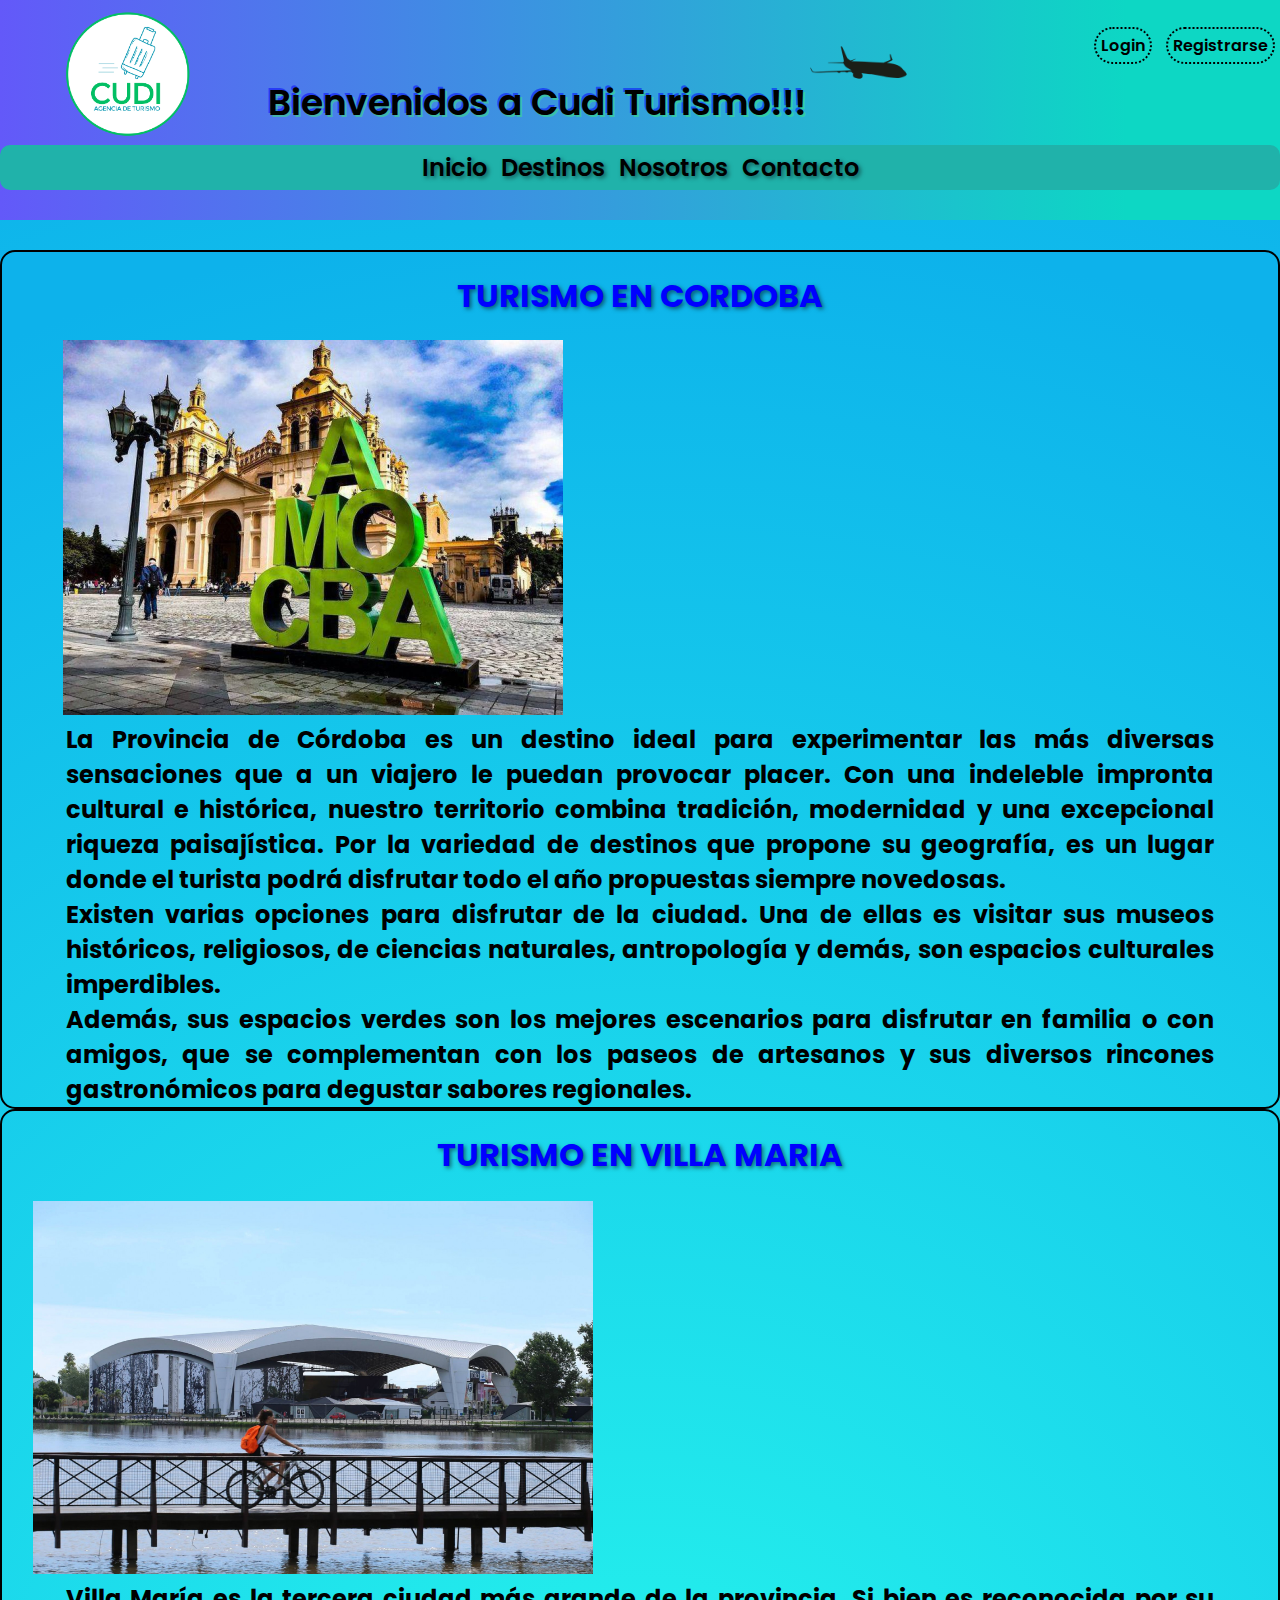
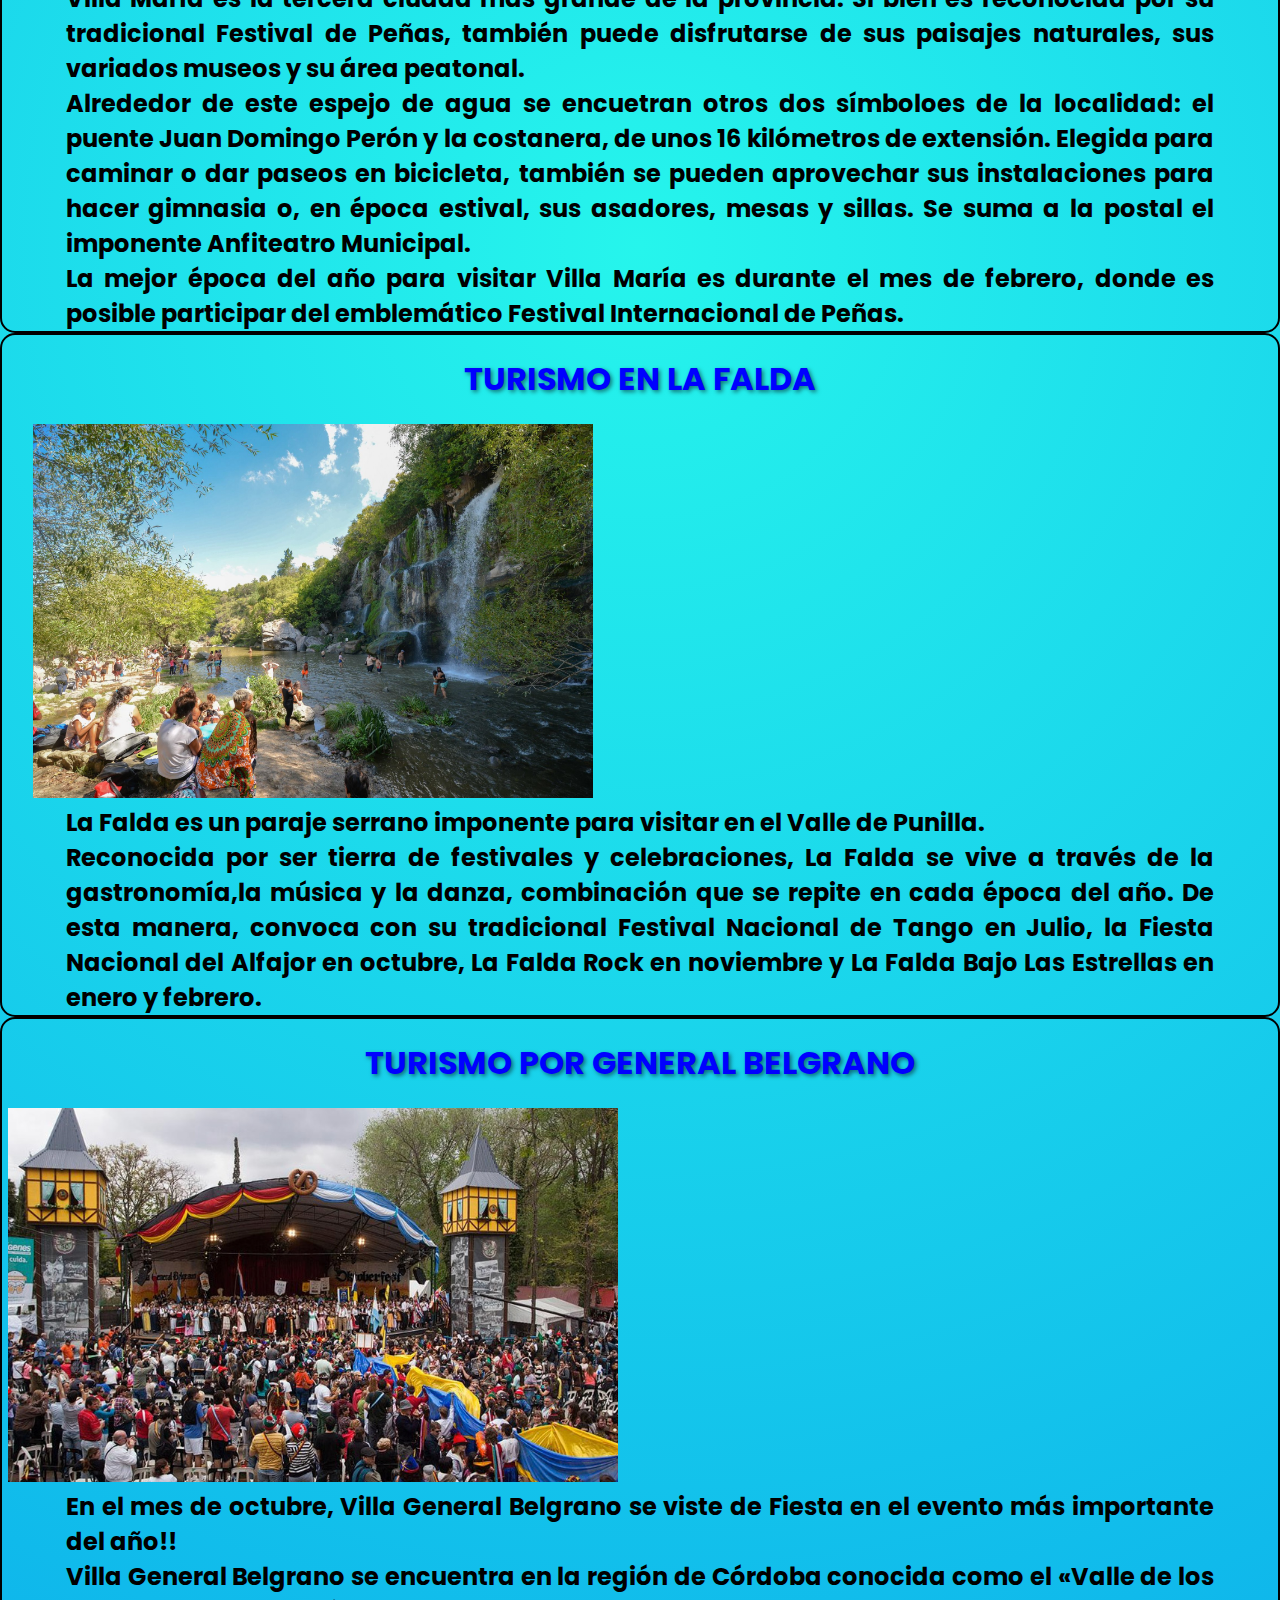
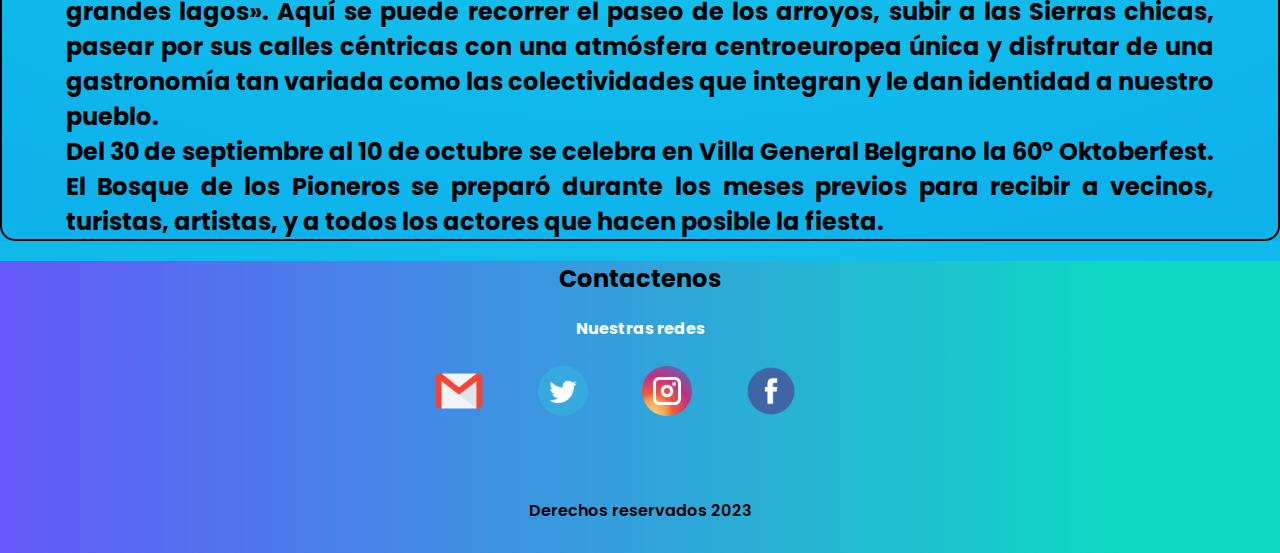
<file: turismo2.github.io-5/index.html>
<!DOCTYPE html>
<html lang="es">

<head>
    <meta charset="UTF-8">
    <meta name="viewport" content="width=device-width">
    <title>Cudi Turismo - Inicio</title>
    <link rel="preconnect" href="https://fonts.googleapis.com">
    <link rel="preconnect" href="https://fonts.gstatic.com" crossorigin>
    <link
        href="https://fonts.googleapis.com/css2?family=Great+Vibes&family=Pacifico&family=Poppins:wght@300&family=Roboto:wght@100&display=swap"
        rel="stylesheet">
    <link rel="stylesheet" href="asset/css/styles.css">
    <link rel="icon" href="asset/media/logo.ico">
</head>

<body>
    <header>

        <!--logo de la compania-->
        <div class="navegacion">
            <spamex class="avion">Bienvenidos a Cudi Turismo!!!<img src="asset/media/avion.png" alt="" width="10%">
            </spamex>
            <a href="index.html"><img class="logo" src="asset/media/CudiLogo.png" alt="Logo" width="10%"
                    title="Inicio"></a>
            <nav class="nav_pos2">
                <ul class="login_registro">
                    <li><a href="login.html">Login</a></li>
                    <li><a href="registro.html">Registrarse</a></li>
                </ul>
            </nav>
            <nav class="nav_pos">
                <ul class="navegacion_p">
                    <li><a href="index.html">Inicio</a></li>
                    <li><a href="destinos.html">Destinos</a></li>
                    <li><a href="nosotros.html">Nosotros</a></li>
                    <li><a href="contacto.html">Contacto</a></li>
                </ul>
            </nav>
            <!--<h1 class="animated-text">¡ BIENVENIDOS A "CUDI TURISMO" ! </h1>-->
        </div>
    </header>
    <div class="conteiner">
        <main>

            <section>
                <article class="articulo1">



                    <h2><a href="turismocordoba.html">TURISMO EN CORDOBA</a></h2>




                    <img class="imagenArticulos"
                        src="asset/media/nota-1638939-turismo-genero-casi-millones-pesos-cordoba-983378.jpg"
                        alt="Amo Codoba" width="500">
                    <iframe width="600" height="375" src="https://www.youtube.com/embed/1KCZd6zW8po"
                        title="Córdoba está cada día mejor" frameborder="0"
                        allow="accelerometer; autoplay; clipboard-write; encrypted-media; gyroscope; picture-in-picture; web-share"
                        allowfullscreen></iframe>
                    <div class="articulo1div">
                        <p class="parrafo">La Provincia de Córdoba es un destino ideal para experimentar las más
                            diversas
                            sensaciones que a un
                            viajero le puedan provocar placer. Con una indeleble impronta cultural e histórica, nuestro
                            territorio combina tradición, modernidad y una excepcional riqueza paisajística. Por la
                            variedad
                            de
                            destinos que propone su geografía, es un lugar donde el turista podrá disfrutar todo el año
                            propuestas siempre novedosas. <br>
                            Existen varias opciones para disfrutar de la ciudad. Una de ellas es visitar sus museos
                            históricos,
                            religiosos, de ciencias naturales, antropología y demás, son espacios culturales
                            imperdibles.
                            <br>
                            Además, sus espacios verdes son los mejores escenarios para disfrutar en familia o con
                            amigos,
                            que
                            se complementan con los paseos de artesanos y sus diversos rincones gastronómicos para
                            degustar
                            sabores regionales.
                        </p>
                    </div>
                </article>
                <article class="articulo1">




                    <h2><a href="turismovillamaria.html">TURISMO EN VILLA MARIA</a></h2>



                    <img class="imagenArticulos" src="asset/media/anfiteatro.jpg" alt="Villa María" width="560">
                    <iframe width="600" height="375" src="https://www.youtube.com/embed/REXUNLrV5cc"
                        title="Festival Villa Maria 2022 - Anfiteatro Villa Maria" frameborder="0"
                        allow="accelerometer; autoplay; clipboard-write; encrypted-media; gyroscope; picture-in-picture; web-share"
                        allowfullscreen></iframe>
                    <div class="articulo1div">
                        <p class="parrafo">Villa María es la tercera ciudad más grande de la provincia. Si bien es
                            reconocida por su
                            tradicional
                            Festival de Peñas, también puede disfrutarse de sus paisajes naturales, sus variados museos
                            y su
                            área peatonal. <br>
                            Alrededor de este espejo de agua se encuetran otros dos símboloes de la localidad: el puente
                            Juan
                            Domingo Perón y la costanera, de unos 16 kilómetros de extensión. Elegida para caminar o dar
                            paseos
                            en bicicleta, también se pueden aprovechar sus instalaciones para hacer gimnasia o, en época
                            estival, sus asadores, mesas y sillas. Se suma a la postal el imponente Anfiteatro
                            Municipal.
                            <br>
                            La mejor época del año para visitar Villa María es durante el mes de febrero, donde es
                            posible
                            participar del emblemático Festival Internacional de Peñas.
                        </p>
                    </div>
                </article>
                <article class="articulo1">




                    <h2><a href="turismolafalda.html">TURISMO EN LA FALDA</a></h2>



                    <img class="imagenArticulos" src="asset/media/lafalda1.jpg" alt="La Falda" width="560">
                    <iframe width="600" height="375" src="https://www.youtube.com/embed/YQ-rQ0a-rfY"
                        title="Turismo La Falda - Nuestra Noche!" frameborder="0"
                        allow="accelerometer; autoplay; clipboard-write; encrypted-media; gyroscope; picture-in-picture; web-share"
                        allowfullscreen></iframe>
                    <div class="articulo1div">
                        <p class="parrafo">La Falda es un paraje serrano imponente para visitar en el Valle de Punilla.
                            <br>
                            Reconocida por ser tierra de festivales y celebraciones, La Falda se vive a través de la
                            gastronomía,la música y la danza, combinación que se repite en cada época del año. De esta
                            manera,
                            convoca con
                            su tradicional Festival Nacional de Tango en Julio, la Fiesta Nacional del Alfajor en
                            octubre,
                            La
                            Falda Rock en noviembre y La Falda Bajo Las Estrellas en enero y febrero. <br>

                        </p>
                    </div>
                </article>
                <article class="articulo1">



                    <h2><a href="turismogralbelgrano.html">TURISMO POR GENERAL BELGRANO</a></h2>




                    <img class="imagenArticulos" src="asset/media/oktoberfest-fiesta-cerveza-6-.jpg"
                        alt="VILLA GRAL BELGRANO" width="610">
                    <iframe width="600" height="375" src="https://www.youtube.com/embed/4W2JJ0r-vk8"
                        title="¡Oktoberfest 60 años! Villa General Belgrano 2023" frameborder="0"
                        allow="accelerometer; autoplay; clipboard-write; encrypted-media; gyroscope; picture-in-picture; web-share"
                        allowfullscreen></iframe>
                    <div class="articulo1div">
                        <p class="parrafo">En el mes de octubre, Villa General Belgrano se viste de Fiesta en el evento
                            más importante del año!!
                            <BR>
                            Villa General Belgrano se encuentra en la región de Córdoba conocida como el «Valle de los
                            grandes
                            lagos». Aquí se puede recorrer el paseo de los arroyos, subir a las Sierras chicas, pasear
                            por
                            sus
                            calles céntricas con una atmósfera centroeuropea única y disfrutar de una gastronomía tan
                            variada
                            como las colectividades que integran y le dan identidad a nuestro pueblo. <br>

                            Del 30 de septiembre al 10 de octubre se celebra en Villa General Belgrano la 60°
                            Oktoberfest.
                            El
                            Bosque de los Pioneros
                            se preparó durante los meses previos para recibir a vecinos, turistas, artistas, y a todos
                            los
                            actores que hacen posible
                            la fiesta. <BR>
                        </p>
                    </div>
                </article>

            </section>



        </main>

    </div>
    <!-- <h4><a href="index.html">VOLVER AL INICIO</a></h4>-->

    <footer>


        <h2>Contactenos</h2>
        <h4> Nuestras redes</h4>
        <div class="container__redes">


            <br>
            <div class="container__redes-link">
                <a href="mailto:cudi.turismo@gmail.com"><img src="asset/media/gmail.ico" alt="" width="50px"></a>
            </div>
            <div class="container__redes-link">
                <a href="https://twitter.com/" target="_blank"><img src="asset/media/twitter.ico" alt=""
                        width="50px"></a>
            </div>
            <div class="container__redes-link">
                <a href="https://www.instagram.com/" target="_blank"><img src="asset/media/instagram.ico" alt=""
                        width="50px"></a>
            </div>
            <siv class="container__redes-link">
                <a href="https://www.facebook.com/" target="_blank"><img src="asset/media/facebook.ico" alt=""
                        width="50px"></a>
        </div>
        <br>
        <p class="derechos">Derechos reservados 2023</p>



    </footer>

</body>

</html>
</file>
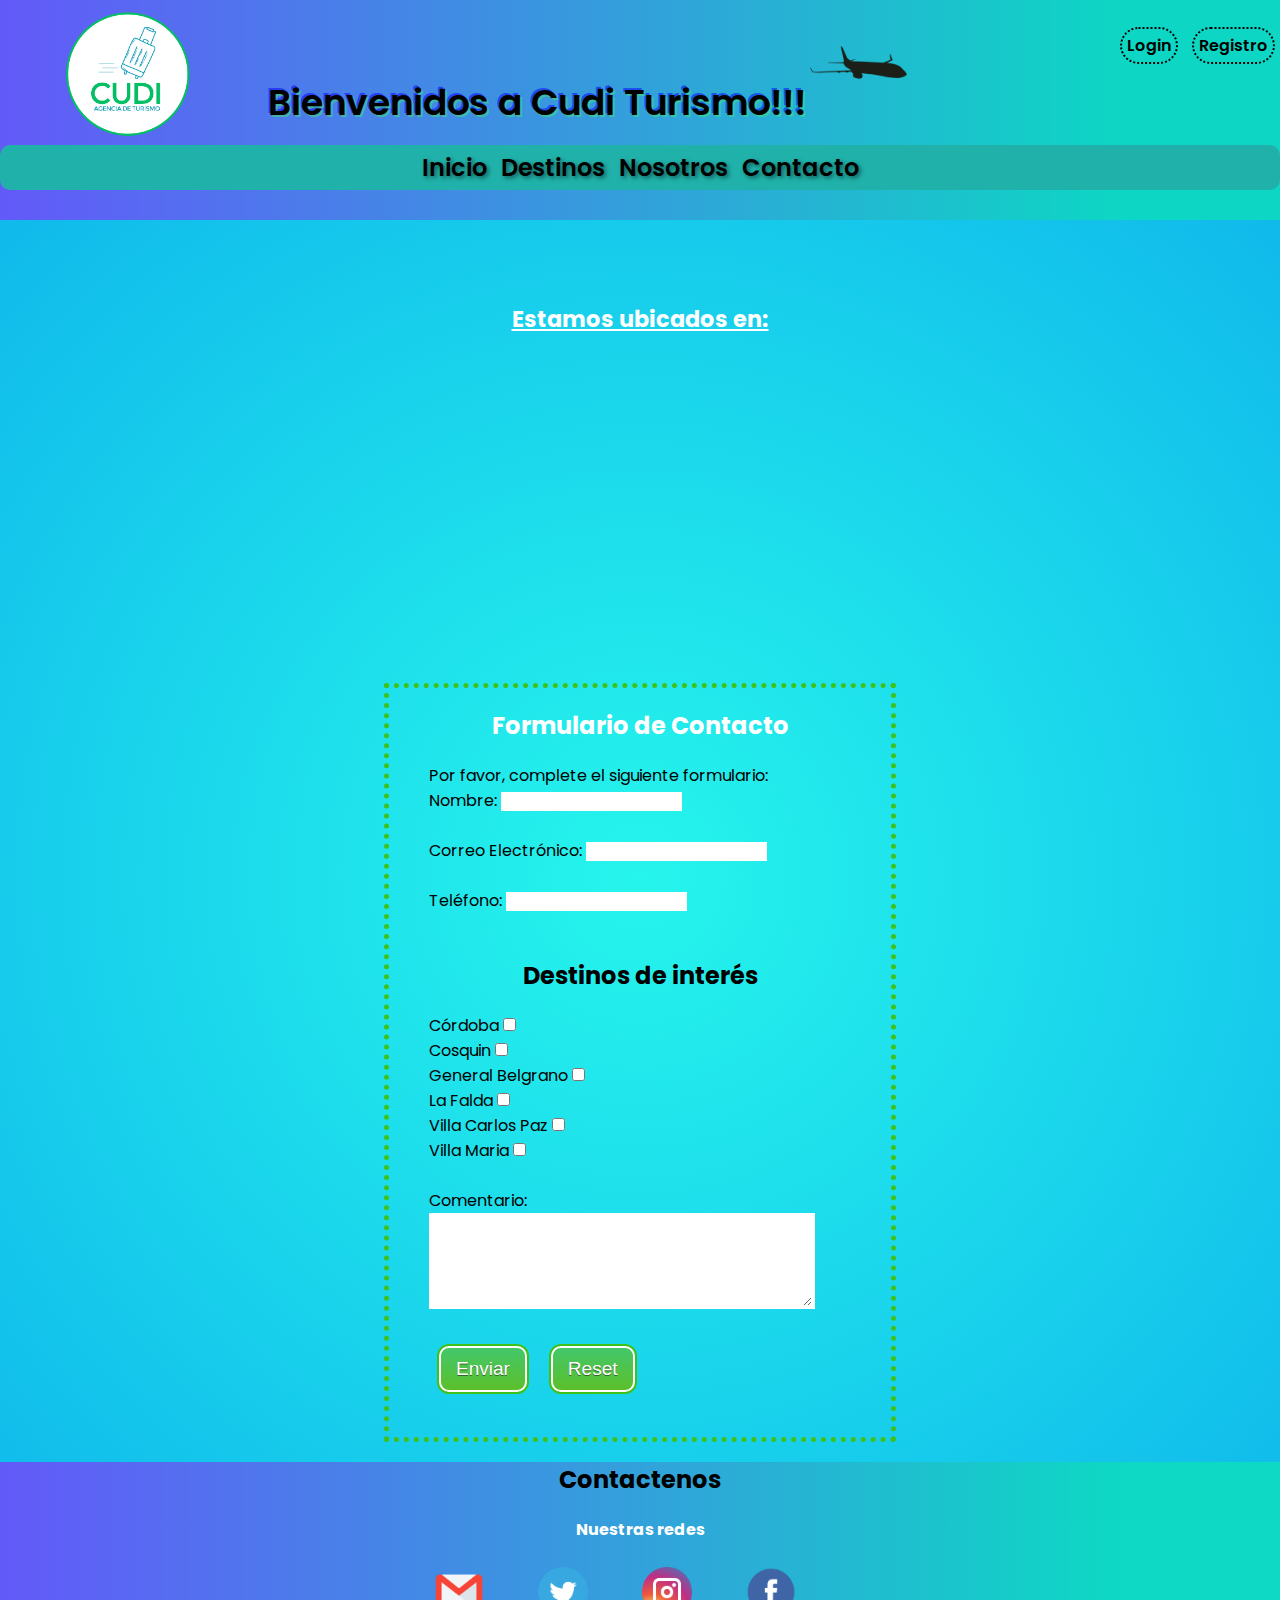
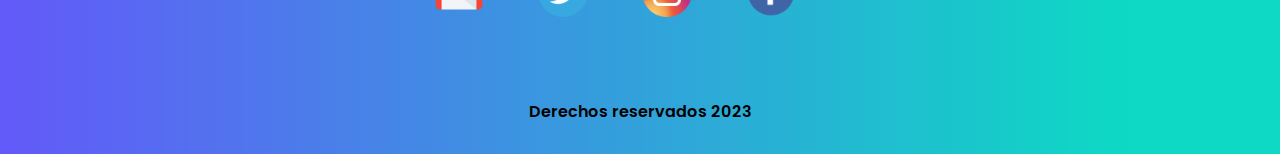
<file: turismo2.github.io-5/contacto.html>
<!DOCTYPE html>
<html lang="es">

<head>
    <meta charset="UTF-8">
    <meta name="viewport" content="width=device-width">
    <title>Cudi Turismo - Inicio</title>
    <link rel="preconnect" href="https://fonts.googleapis.com">
    <link rel="preconnect" href="https://fonts.gstatic.com" crossorigin>
    <link
        href="https://fonts.googleapis.com/css2?family=Great+Vibes&family=Pacifico&family=Poppins:wght@300&family=Roboto:wght@100&display=swap"
        rel="stylesheet">
    <link rel="stylesheet" href="asset/css/styles.css">

    <link rel="icon" href="asset/media/logo.ico">
</head>

<body>
    <header>
        <div class="navegacion"> <!--Logo de la compania-->
            <spam class="avion">Bienvenidos a Cudi Turismo!!!<img src="asset/media/avion.png" alt="" width="10%">
            </spam>
            <a href="index.html"><img class="logo" src="asset/media//CudiLogo.png" alt="Logo" width="10%"
                    title="Inicio"></a>

            <nav class="nav_pos2">
                <ul class="login_registro">
                    <li><a href="login.html">Login</a></li>
                    <li><a href="registro.html">Registro</a></li>
                </ul>
            </nav>

            <nav class="nav_pos">
                <ul class="navegacion_p">
                    <li><a href="index.html">Inicio</a></li>
                    <li><a href="destinos.html">Destinos</a></li>
                    <li><a href="nosotros.html">Nosotros</a></li>
                    <li><a href="contacto.html">Contacto</a></li>
                </ul>
            </nav> <!-- FIN NAV-->
        </div>
    </header>
    <hr>

    <section class="seccion_gps">
        <h2 class="encabezado_h2">Estamos ubicados en:</h2>
        <iframe
            src="https://www.google.com/maps/embed?pb=!1m18!1m12!1m3!1d3276.5597409030147!2d-58.63124772302765!3d-34.79185706746065!2m3!1f0!2f0!3f0!3m2!1i1024!2i768!4f13.1!3m3!1m2!1s0x95bcc5925425fb9b%3A0xb6680e29203b8739!2sCUDI.%20Centro%20Universitario%20de%20la%20Innovaci%C3%B3n.%20Gonz%C3%A1lez%20Cat%C3%A1n!5e0!3m2!1sen!2sar!4v1694493117551!5m2!1sen!2sar"
            width="400" height="300" style="border:0;" allowfullscreen="" loading="lazy"
            referrerpolicy="no-referrer-when-downgrade"></iframe>
    </section>

    <section class="seccion_form"> <!-- Formulario -->
        <h1 class="titulo_h1">Formulario de Contacto</h1>
        <div class="form_contacto">
            <form action="" method="">
                <legend>
                    <p>Por favor, complete el siguiente formulario:</p>
                </legend>

                <label for="nombre">Nombre: </label>
                <input type="text" name="nombre" required> <br><br>

                <label for="email">Correo Electrónico:</label>
                <input type="email" name="email" required><br><br>

                <label for="tel">Teléfono:</label>
                <input type="number" name="tel" required><br><br>

                <h2 class="titulo_h2">Destinos de interés</h2>

                <label for="destino1">Córdoba</label>
                <input type="checkbox" value="Córdoba"> <br>

                <label for="destino2">Cosquin</label>
                <input type="checkbox" value="Cosquin"> <br>

                <label for="destino3">General Belgrano</label>
                <input type="checkbox" value="GeneralBelgrano"> <br>

                <label for="destino4">La Falda</label>
                <input type="checkbox" value="LaFalda"> <br>

                <label for="destino5">Villa Carlos Paz</label>
                <input type="checkbox" value="VillaCarlosPaz"> <br>

                <label for="destino6">Villa Maria</label>
                <input type="checkbox" value="VillaMaria"> <br> <br>

                <label for="comentario">Comentario:</label><br>
                <textarea name="comentario"  rows="6"></textarea><br><br>

                <input type="submit" value="Enviar" class="buttton_form">
                <input type="reset" value="Reset" class="buttton_form">
            </form>
        </div>

    </section>

    <!-- Inicio de footter, copiar en todas las paginas-->

    <footer>

        <h2>Contactenos</h2>
        <h4> Nuestras redes</h4>

        <div class="container__redes">
            <br>
            <div class="container__redes-link">
                <a href="mailto:cudi.turismo@gmail.com"><img src="asset/media/gmail.ico" alt="" width="50px"></a>
            </div>
            <div class="container__redes-link">
                <a href="https://twitter.com/" target="_blank"><img src="asset/media/twitter.ico" alt=""
                        width="50px"></a>
            </div>
            <div class="container__redes-link">
                <a href="https://www.instagram.com/" target="_blank"><img src="asset/media/instagram.ico" alt=""
                        width="50px"></a>
            </div>
            <siv class="container__redes-link">
                <a href="https://www.facebook.com/" target="_blank"><img src="asset/media/facebook.ico" alt=""
                        width="50px"></a>
        </div>
        <br>
        <p class="derechos">Derechos reservados 2023</p>

    </footer>
</body>

</html>
</file>
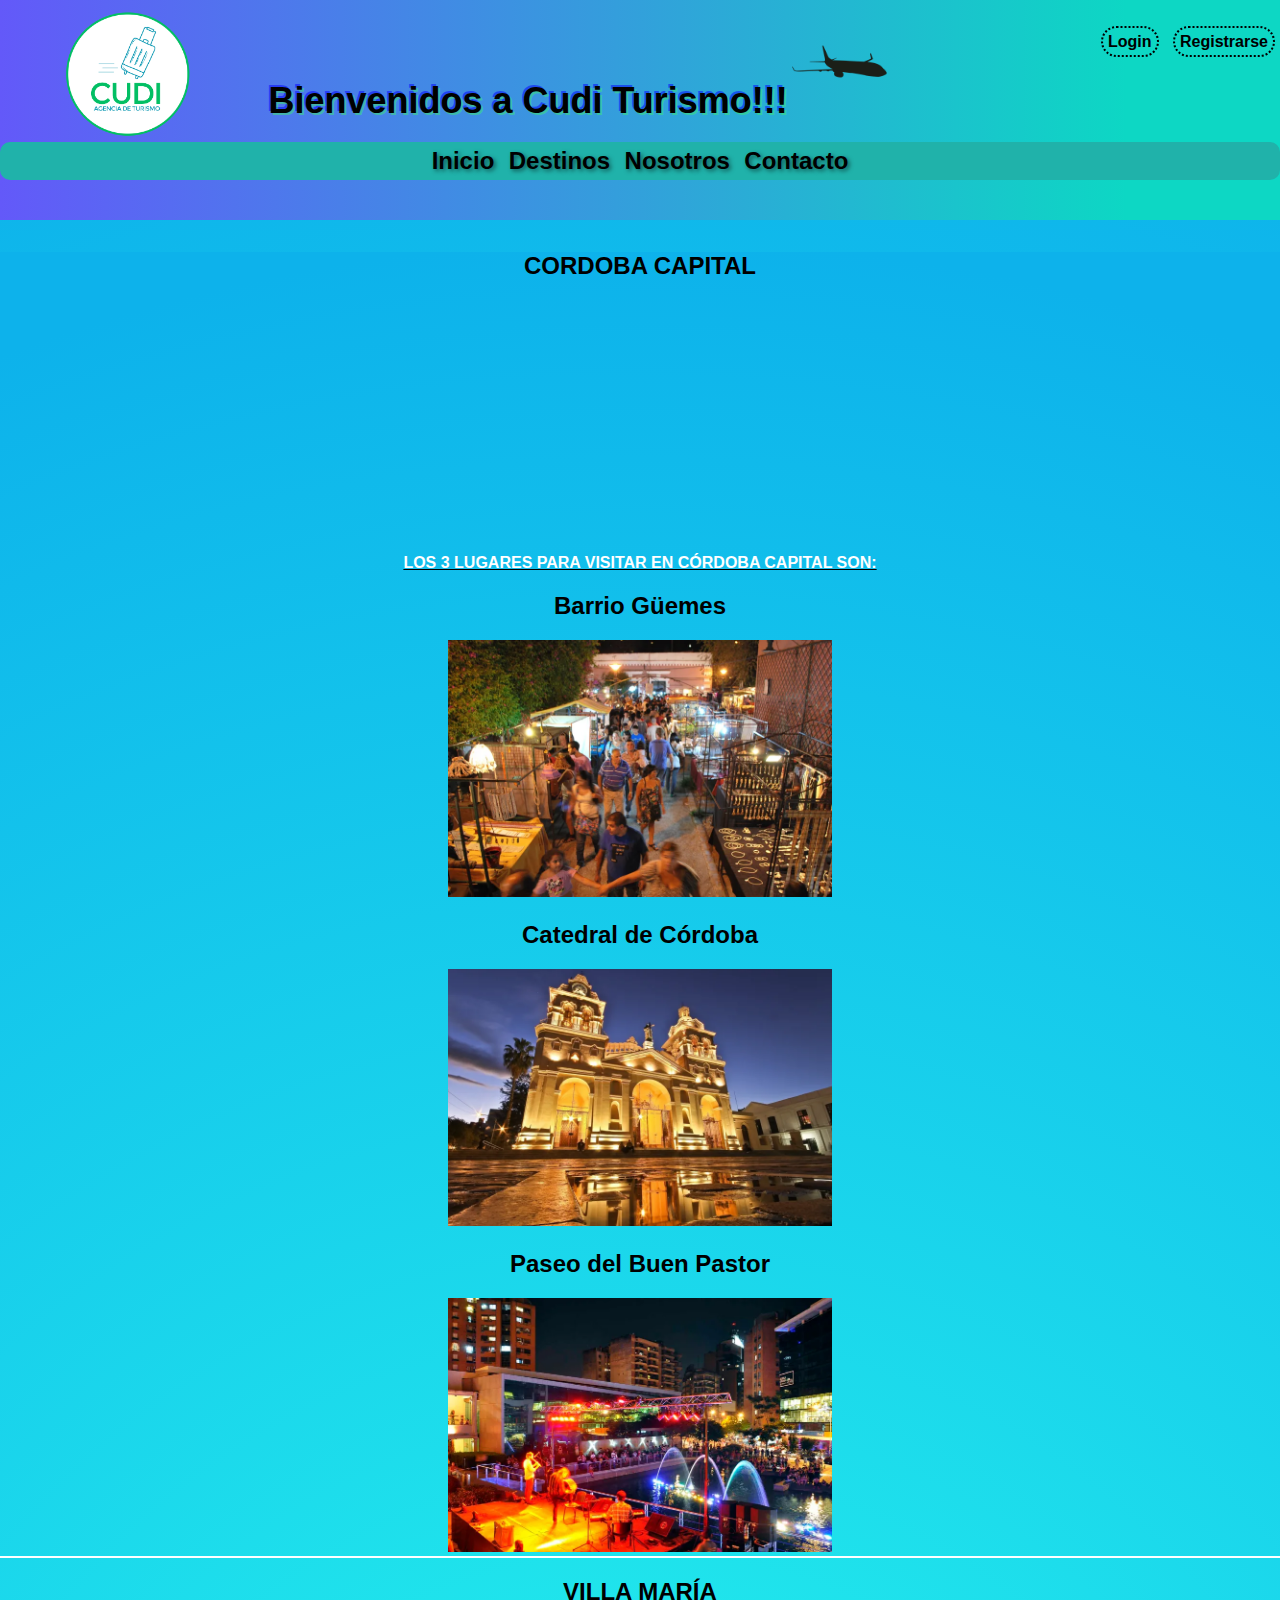
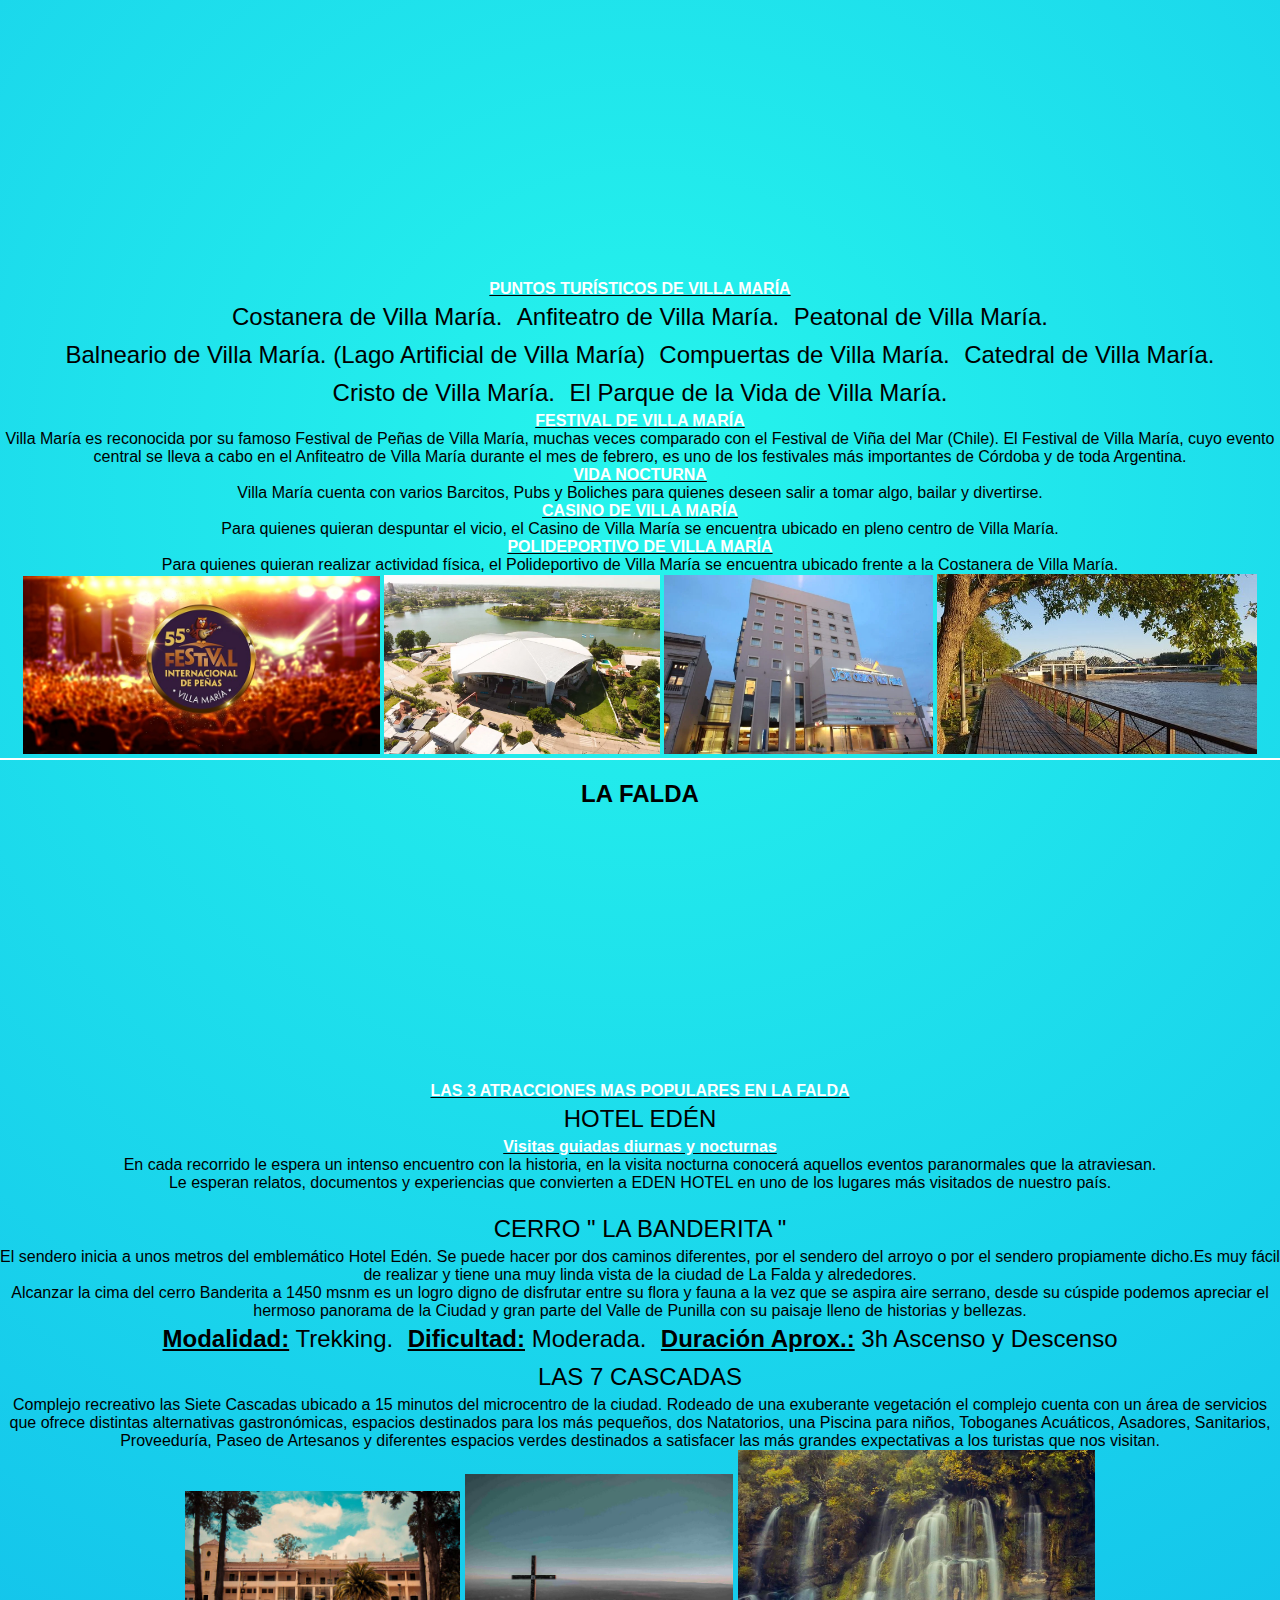
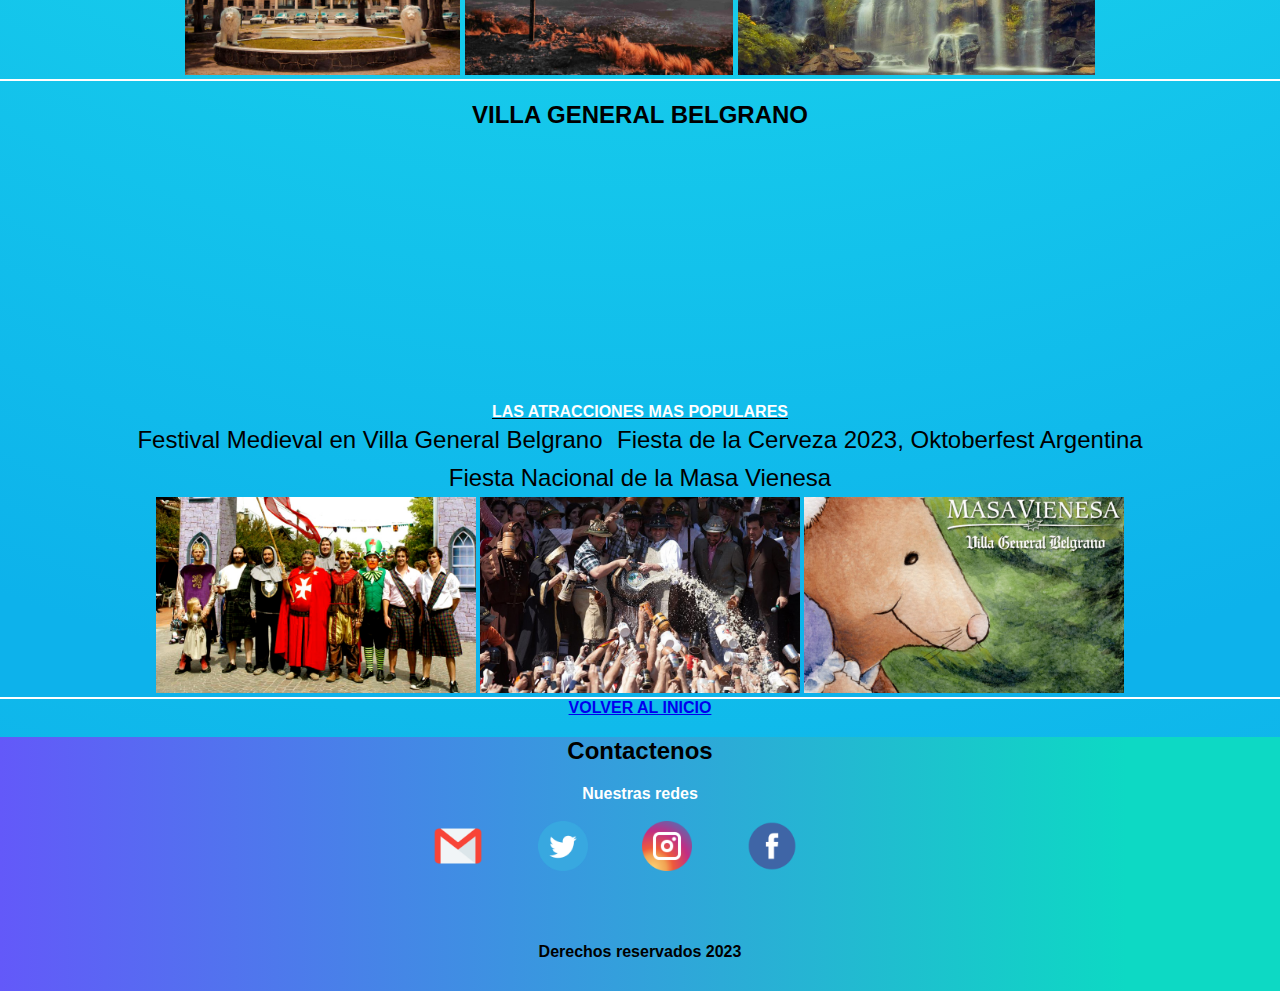
<file: turismo2.github.io-5/destinos.html>
<!DOCTYPE html>
<html lang="es">

<head>
    <meta charset="UTF-8">
    <meta name="viewport" content="width=device-width">
    <title>Cudi Turismo - Destinos</title>
    <link rel="icon" href="asset/media/logo.ico">
    <link rel="stylesheet" href="asset/css/styles.css">
</head>

<body>
    <header>

        <!--logo de la compania-->
        <div class="navegacion">
            <spam class="avion">Bienvenidos a Cudi Turismo!!!<img src="asset/media/avion.png" alt="" width="10%">
            </spam>
            <a href="index.html"><img class="logo" src="asset/media/CudiLogo.png" alt="Logo" width="10%"
                    title="Inicio"></a>
            <nav class="nav_pos2">
                <ul class="login_registro">
                    <li><a href="login.html">Login</a></li>
                    <li><a href="registro.html">Registrarse</a></li>
                </ul>
            </nav>
            <nav class="nav_pos">
                <ul class="navegacion_p">
                    <li><a href="index.html">Inicio</a></li>
                    <li><a href="destinos.html">Destinos</a></li>
                    <li><a href="nosotros.html">Nosotros</a></li>
                    <li><a href="contacto.html">Contacto</a></li>
                </ul>
            </nav>
            <!--<h1 class="animated-text">¡ BIENVENIDOS A "CUDI TURISMO" ! </h1>-->
        </div>
    </header>


    <hr>
    <main>
        <section>
            <article>
                <h2>CORDOBA CAPITAL</h2> <iframe
                    src="https://www.google.com/maps/embed?pb=!1m18!1m12!1m3!1d108977.23899199588!2d-64.27661281598111!3d-31.399280322019198!2m3!1f0!2f0!3f0!3m2!1i1024!2i768!4f13.1!3m3!1m2!1s0x9432985f478f5b69%3A0xb0a24f9a5366b092!2zQ8OzcmRvYmE!5e0!3m2!1ses!2sar!4v1694612416923!5m2!1ses!2sar"
                    width="400" height="250" style="border:0;" allowfullscreen="" loading="lazy"
                    referrerpolicy="no-referrer-when-downgrade"></iframe>
                <u>
                    <h4>LOS 3 LUGARES PARA VISITAR EN CÓRDOBA CAPITAL SON:</h4>
                </u>

                <h2>Barrio Güemes</h2>
                <img src="asset/media/03.webp" width="30%" alt="CORDOBA" title="CORDOBA">
                <h2>Catedral de Córdoba</h2>
                <img src="asset/media/04.webp" width="30%" alt="CORDOBA" title="CORDOBA">
                <h2>Paseo del Buen Pastor</h2>
                <img src="asset/media/06.webp" width="30%" alt="CORDOBA" title="CORDOBA">

            </article>
            <hr>

            <article>
                <h2>VILLA MARÍA</h2> <iframe
                    src="https://www.google.com/maps/embed?pb=!1m18!1m12!1m3!1d53888.014097047926!2d-63.28041927131901!3d-32.41913449128938!2m3!1f0!2f0!3f0!3m2!1i1024!2i768!4f13.1!3m3!1m2!1s0x95cc42fb51306dc1%3A0xbfb3fffbd425c6b1!2zVmlsbGEgTWFyw61hLCBDw7NyZG9iYQ!5e0!3m2!1ses!2sar!4v1694610686878!5m2!1ses!2sar"
                    width="400" height="250" style="border:0;" allowfullscreen="" loading="lazy"
                    referrerpolicy="no-referrer-when-downgrade"></iframe>

                <u>
                    <h4>PUNTOS TURÍSTICOS DE VILLA MARÍA</h4>
                </u>
                <ul>
                    <li>Costanera de Villa María.</li>
                    <li>Anfiteatro de Villa María.</li>
                    <li>Peatonal de Villa María.</li>
                    <li>Balneario de Villa María. (Lago Artificial de Villa María)</li>
                    <li>Compuertas de Villa María.</li>
                    <li>Catedral de Villa María.</li>
                    <li>Cristo de Villa María.</li>
                    <li>El Parque de la Vida de Villa María.</li>
                </ul>
                <u>
                    <h4>FESTIVAL DE VILLA MARÍA</h4>
                </u>
                <P>Villa María es reconocida por su famoso Festival de Peñas de Villa María, muchas veces comparado con
                    el
                    Festival de Viña del Mar (Chile). El Festival de Villa María, cuyo evento central se lleva a cabo en
                    el
                    Anfiteatro de Villa María durante el mes de febrero, es uno de los festivales más importantes de
                    Córdoba
                    y de toda Argentina.</P>

                <u>
                    <h4>VIDA NOCTURNA</h4>
                </u>
                <p>Villa María cuenta con varios Barcitos, Pubs y Boliches para quienes deseen salir a tomar algo,
                    bailar y
                    divertirse.</p>

                <u>
                    <h4>CASINO DE VILLA MARÍA</h4>
                </u>
                Para quienes quieran despuntar el vicio, el Casino de Villa María se encuentra ubicado en pleno centro
                de Villa María.

                <u>
                    <h4>POLIDEPORTIVO DE VILLA MARÍA</h4>
                </u>
                <p>Para quienes quieran realizar actividad física, el Polideportivo de Villa María se encuentra ubicado
                    frente a la Costanera de Villa María.</p>
            </article>
            <img src="asset/media/Festival-de-penas-55-2023.jpeg" width="27.9%" alt="Festival" title="Festival">
            <img src="asset/media/ViMa2.jpg" width="21.5%" alt="Anfiteatro" title="Anfiteatro">
            <img src="asset/media/Howard-Johnson-Hotel-Casino-Villa-Maria-960x640.jpg.webp" width="21%" alt="Casino"
                title="Casino">
            <img src="asset/media/costanera villa maria.jpg" width="25%" alt="Costanera" title="Costanera">
        </section>
        <section>
            <article>
                <hr>
                <h2>LA FALDA</h2> <iframe
                    src="https://www.google.com/maps/embed?pb=!1m18!1m12!1m3!1d27332.27125569705!2d-64.51757445349953!3d-31.094889513006798!2m3!1f0!2f0!3f0!3m2!1i1024!2i768!4f13.1!3m3!1m2!1s0x942d82540a7563cd%3A0x63c72e7d55a0ee1e!2sLa%20Falda%2C%20C%C3%B3rdoba!5e0!3m2!1ses!2sar!4v1694616669205!5m2!1ses!2sar"
                    width="400" height="250" style="border:0;" allowfullscreen="" loading="lazy"
                    referrerpolicy="no-referrer-when-downgrade"></iframe>
                <u>
                    <h4>LAS 3 ATRACCIONES MAS POPULARES EN LA FALDA</h4>
                </u>
                <ol>
                    <li>HOTEL EDÉN</li>
                    <u>
                        <h4>Visitas guiadas diurnas y nocturnas</h4>
                    </u>
                    <p>En cada recorrido le espera un intenso encuentro con la historia, en la visita nocturna conocerá
                        aquellos eventos paranormales que la atraviesan. <br>
                        Le esperan relatos, documentos y experiencias que convierten a EDEN HOTEL en uno de los lugares
                        más visitados de nuestro país.</p><br>
                    <li>CERRO " LA BANDERITA "</li>
                    <p>El sendero inicia a unos metros del emblemático Hotel Edén. Se puede hacer por dos caminos
                        diferentes, por el sendero del arroyo o por el sendero propiamente dicho.Es muy fácil de
                        realizar y tiene una muy linda vista de la ciudad de La Falda y
                        alrededores. <br>
                        Alcanzar la cima del cerro Banderita a 1450 msnm es un logro digno de disfrutar
                        entre su flora y fauna a la vez que se aspira aire serrano, desde su cúspide podemos apreciar el
                        hermoso panorama de la Ciudad y gran parte del Valle de Punilla con su paisaje lleno de
                        historias y bellezas.
                    <ul>
                        <li><u><b>Modalidad:</b></u> Trekking.</li>
                        <li><u><b>Dificultad:</b></u> Moderada.</li>
                        <li><u><b>Duración Aprox.:</b></u> 3h Ascenso y Descenso</li>
                    </ul>
                    </p>
                    <li>LAS 7 CASCADAS</li>
                    <p>Complejo recreativo las Siete Cascadas ubicado a 15 minutos del microcentro de la ciudad.
                        Rodeado de una exuberante vegetación el complejo cuenta con un área de servicios que ofrece
                        distintas alternativas gastronómicas, espacios destinados para los más pequeños, dos Natatorios,
                        una
                        Piscina para niños, Toboganes Acuáticos, Asadores, Sanitarios, Proveeduría, Paseo de Artesanos y
                        diferentes espacios verdes destinados a satisfacer las más grandes expectativas a los turistas
                        que
                        nos visitan.</p>
                </ol>
                <img src="asset/media/2020-11-2-19.1.42.203_CircuitoFoto.jpg" width="21.5%" alt="HOTEL"
                    title="HOTEL EDEN">
                <img src="asset/media/2021-1-25-11.21.43.31_CircuitoFoto.jpg" width="21%" alt="CERRO"
                    title="LA BANDERITA">
                <img src="asset/media/2020-11-2-18.57.37.721_CircuitoFoto.jpg" width="27.9%" alt="CASCADAS"
                    title="LAS 7 CASCADAS">
            </article>
            <hr>

            <article>
                <h2>VILLA GENERAL BELGRANO</h2> <iframe
                    src="https://www.google.com/maps/embed?pb=!1m18!1m12!1m3!1d27070.536903393873!2d-64.59992357916194!3d-31.99297291223614!2m3!1f0!2f0!3f0!3m2!1i1024!2i768!4f13.1!3m3!1m2!1s0x95d2b05df32fdf21%3A0xca30b7769d4566d3!2sX5194%20Villa%20Gral.%20Belgrano%2C%20C%C3%B3rdoba!5e0!3m2!1ses!2sar!4v1695331138712!5m2!1ses!2sar"
                    width="400" height="250" style="border:0;" allowfullscreen="" loading="lazy"
                    referrerpolicy="no-referrer-when-downgrade"></iframe>

                <u>
                    <h4>LAS ATRACCIONES MAS POPULARES</h4>
                </u>
                <ul>
                    <li>Festival Medieval en Villa General Belgrano</li>
                    <li>Fiesta de la Cerveza 2023, Oktoberfest Argentina</li>
                    <li>Fiesta Nacional de la Masa Vienesa</li>
                </ul>
                <img src="asset/media/san-patricio-medieval-6.jpg" width="25%" alt="MEDIEVAL" title="FESTIVAL MEDIEVAL">
                <img src="asset/media/oktoberfest-fiesta-cerveza-7-.jpg" width="25%" alt="OKTOBER" title="OKTOBERFEST">
                <img src="asset/media/masa-vienesa-1.jpg" width="25%" alt="VIENESA" title="FESTIVAL MASA VIENESA">


            </article>
        </section>
    </main>
    <hr>
    <h4><a href="index.html">VOLVER AL INICIO</a></h4>
    <footer>


        <h2>Contactenos</h2>
        <h4> Nuestras redes</h4>
        <div class="container__redes">


            <br>
            <div class="container__redes-link">
                <a href="mailto:cudi.turismo@gmail.com"><img src="asset/media/gmail.ico" alt="" width="50px"></a>
            </div>
            <div class="container__redes-link">
                <a href="https://twitter.com/" target="_blank"><img src="asset/media/twitter.ico" alt=""
                        width="50px"></a>
            </div>
            <div class="container__redes-link">
                <a href="https://www.instagram.com/" target="_blank"><img src="asset/media/instagram.ico" alt=""
                        width="50px"></a>
            </div>
            <siv class="container__redes-link">
                <a href="https://www.facebook.com/" target="_blank"><img src="asset/media/facebook.ico" alt=""
                        width="50px"></a>
        </div>
        <br>
        <p class="derechos">Derechos reservados 2023</p>



    </footer>
</body>

</html>
</file>
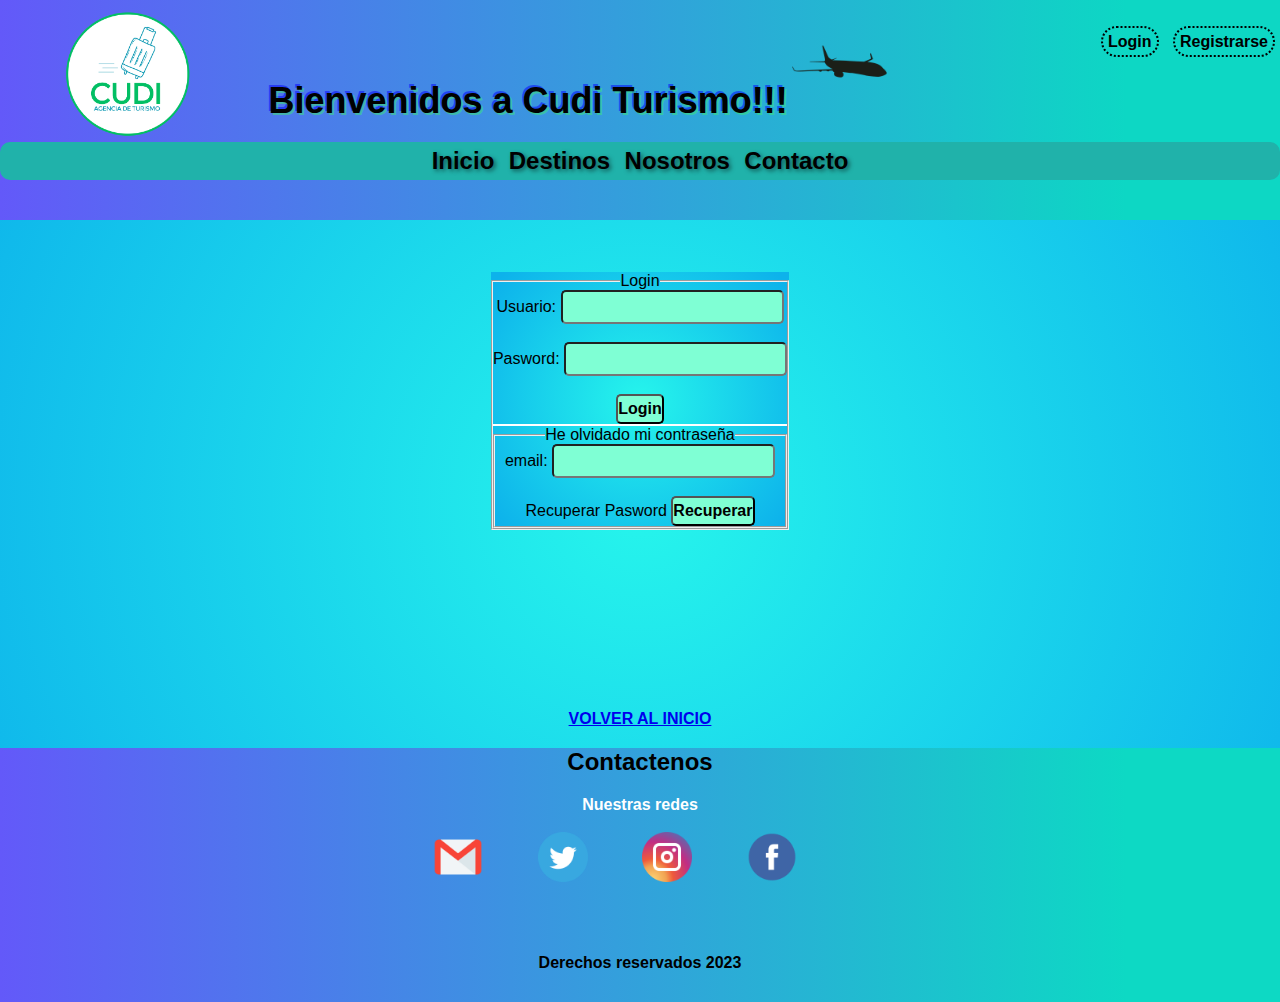
<file: turismo2.github.io-5/login.html>
<!DOCTYPE html>
<html lang="es">

<head>
    <meta charset="UTF-8">
    <meta name="viewport" content="width=device-width">
    <title>Cudi Turismo - Destinos</title>
    <link rel="icon" href="asset/media/logo.ico">
    <link rel="stylesheet" href="asset/css/styles.css">
    <link rel="stylesheet" href="asset/css/registro.css">
</head>

<body>
    <header>

        <!--logo de la compania-->
        <div class="navegacion">
            <spam class="avion">Bienvenidos a Cudi Turismo!!!<img src="asset/media/avion.png" alt="" width="10%">
            </spam>
            <a href="index.html"><img class="logo" src="asset/media/CudiLogo.png" alt="Logo" width="10%"
                    title="Inicio"></a>
            <nav class="nav_pos2">
                <ul class="login_registro">
                    <li><a href="login.html">Login</a></li>
                    <li><a href="registro.html">Registrarse</a></li>
                </ul>
            </nav>
            <nav class="nav_pos">
                <ul class="navegacion_p">
                    <li><a href="index.html">Inicio</a></li>
                    <li><a href="destinos.html">Destinos</a></li>
                    <li><a href="nosotros.html">Nosotros</a></li>
                    <li><a href="contacto.html">Contacto</a></li>
                </ul>
            </nav>
            <!--<h1 class="animated-text">¡ BIENVENIDOS A "CUDI TURISMO" ! </h1>-->
        </div>
    </header>
    <hr>

    <main class="formlogin">

        <form class="formlogin2" action="show_data.html">
            <fieldset>
                <legend>Login</legend>
                <label for="usuario">Usuario:</label>
                <input type="text" name="usuario"><br><br>

                <label for="password">Pasword:</label>
                <input type="password" name="password"><br><br>
                <label for="login"></label>
                <input type="submit" value="Login"><br>
                <hr>
                <fieldset>
                    <legend>He olvidado mi contraseña</legend>
                    <label for="email">email:</label>
                    <input type="email" name="email"><br><br>
                    <label for="recuperar">Recuperar Pasword</label>
                    <input type="button" name=recuperar value="Recuperar">
                </fieldset>
            </fieldset>
        </form>


    </main>
    <h4><a href="index.html">VOLVER AL INICIO</a></h4>
    <footer>


        <h2>Contactenos</h2>
        <h4> Nuestras redes</h4>
        <div class="container__redes">


            <br>
            <div class="container__redes-link">
                <a href="mailto:cudi.turismo@gmail.com"><img src="asset/media/gmail.ico" alt="" width="50px"></a>
            </div>
            <div class="container__redes-link">
                <a href="https://twitter.com/" target="_blank"><img src="asset/media/twitter.ico" alt=""
                        width="50px"></a>
            </div>
            <div class="container__redes-link">
                <a href="https://www.instagram.com/" target="_blank"><img src="asset/media/instagram.ico" alt=""
                        width="50px"></a>
            </div>
            <siv class="container__redes-link">
                <a href="https://www.facebook.com/" target="_blank"><img src="asset/media/facebook.ico" alt=""
                        width="50px"></a>
        </div>
        <br>
        <p class="derechos">Derechos reservados 2023</p>



    </footer>
</body>

</html>
</file>
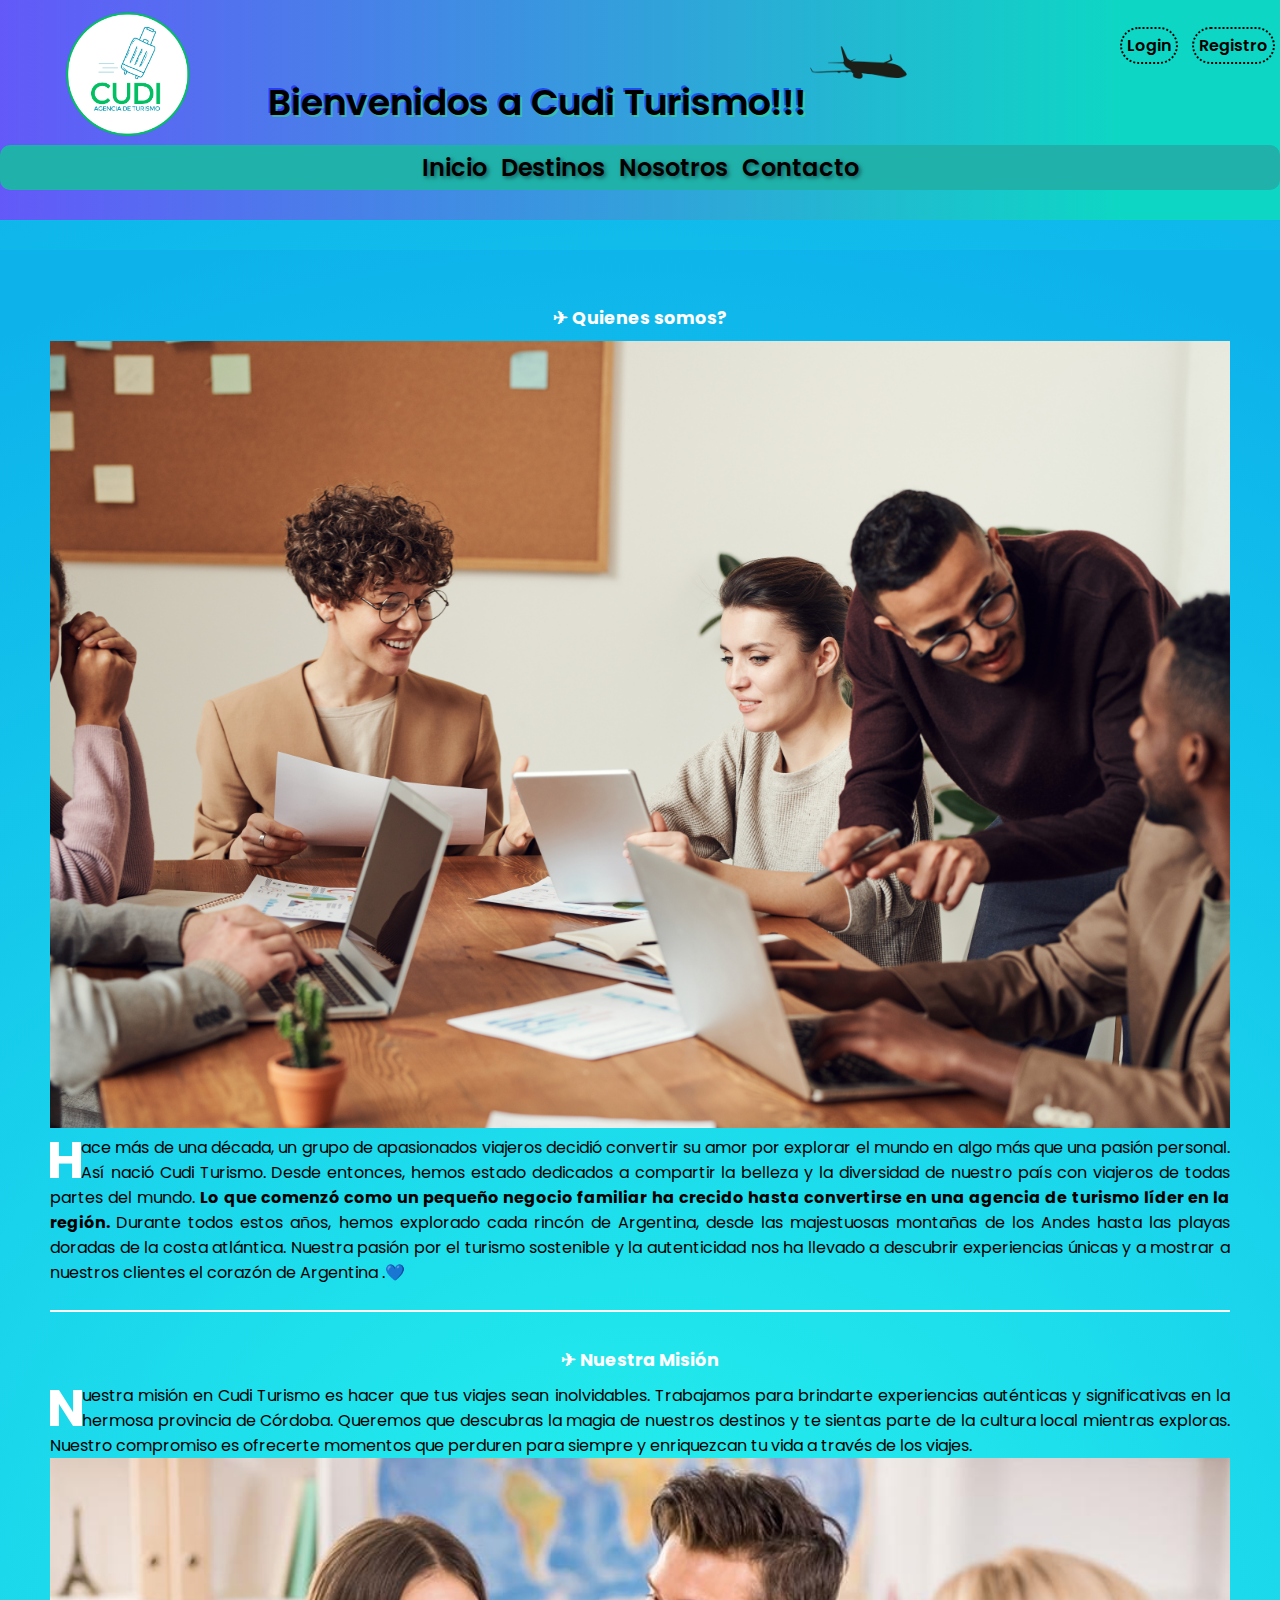
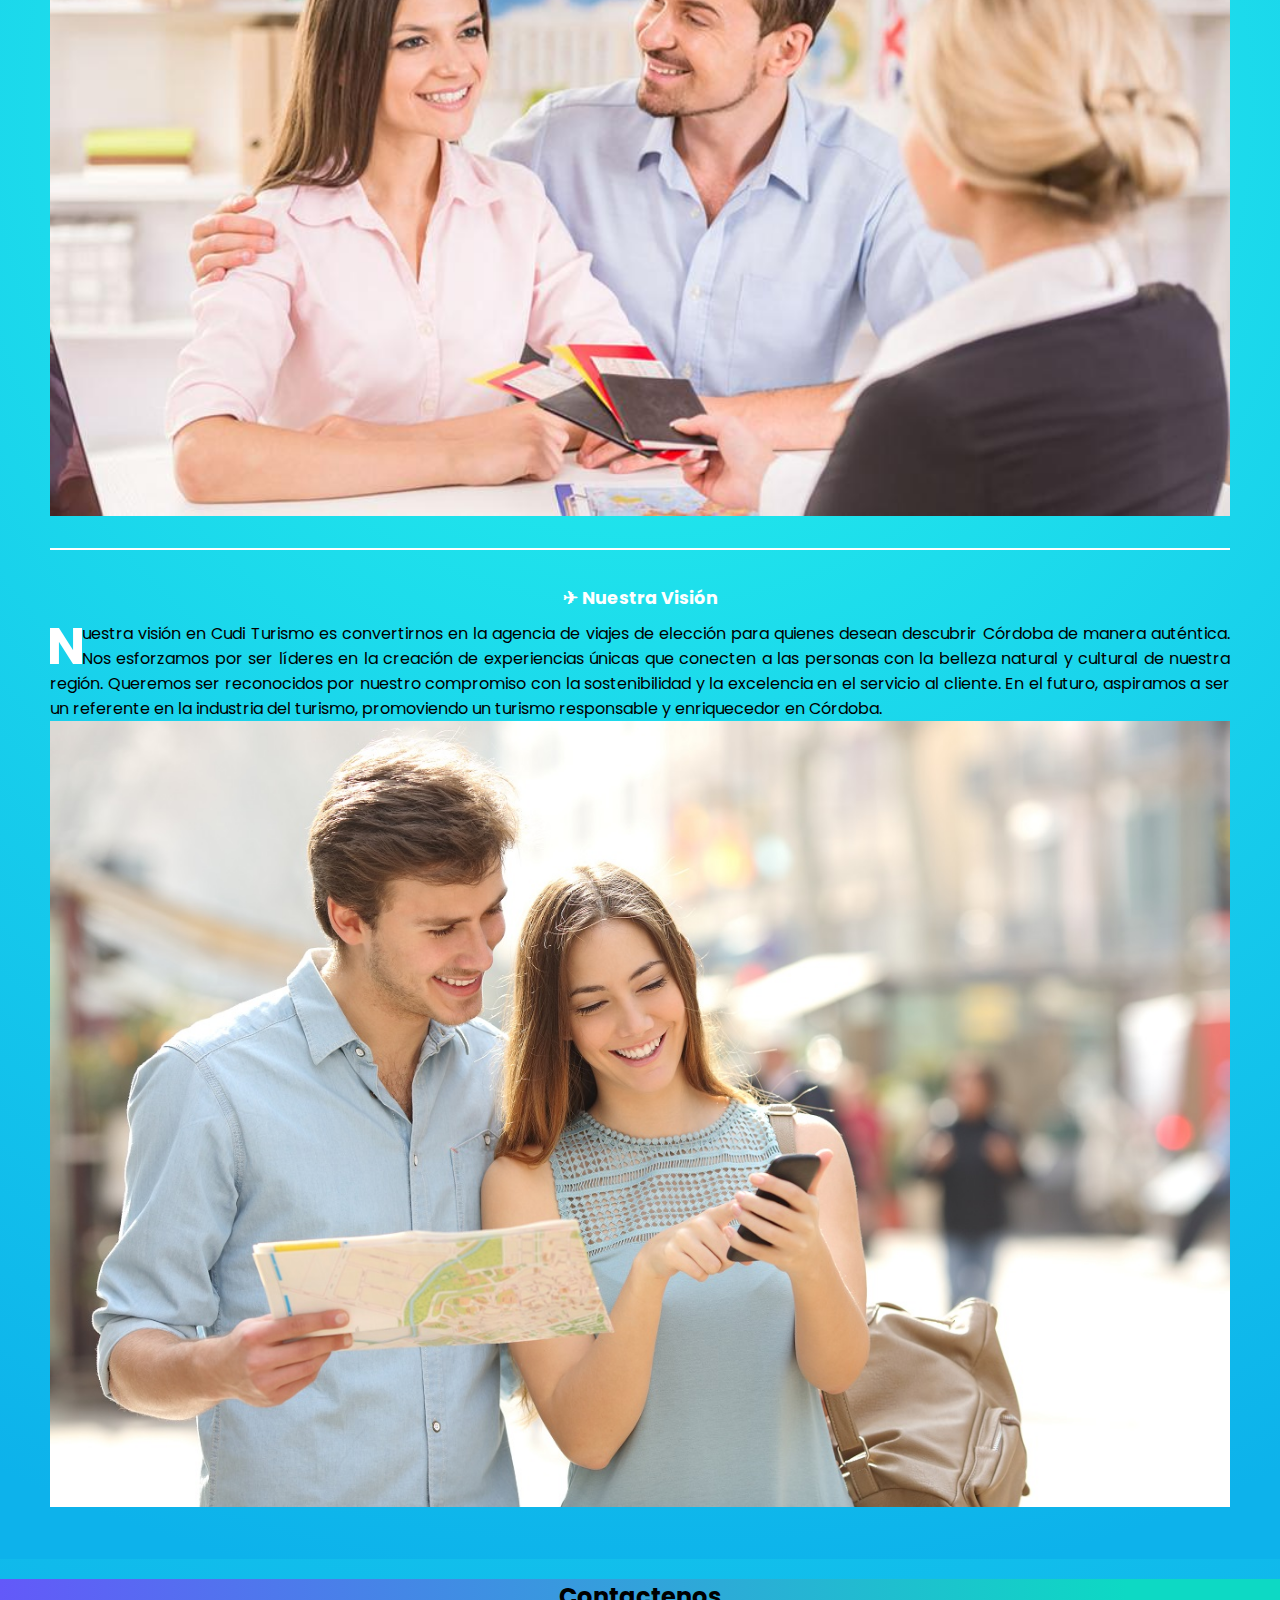
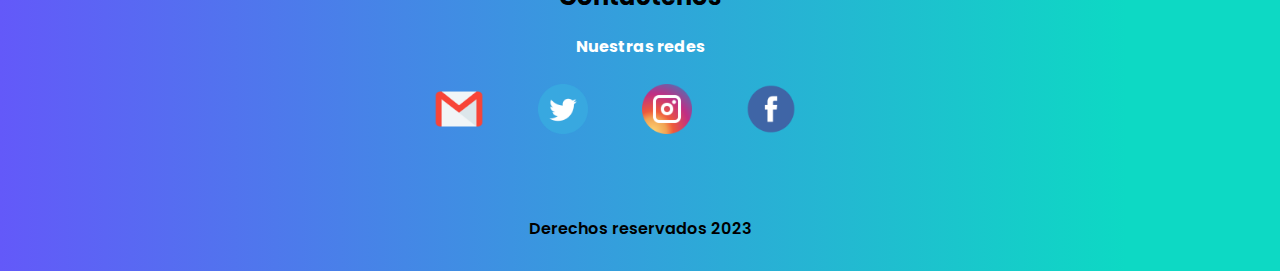
<file: turismo2.github.io-5/nosotros.html>
<!DOCTYPE html>
<html lang="es">

<head>
  <meta charset="UTF-8">
  <meta name="viewport" content="width=device-width">
  <title>Cudi Turismo - Inicio</title>
  <link rel="preconnect" href="https://fonts.googleapis.com">
  <link rel="preconnect" href="https://fonts.gstatic.com" crossorigin>
  <link
    href="https://fonts.googleapis.com/css2?family=Great+Vibes&family=Pacifico&family=Poppins:wght@300&family=Roboto:wght@100&display=swap"
    rel="stylesheet">
  <link rel="stylesheet" href="asset/css/styles.css">
  <link rel="icon" href="asset/media/logo.ico">
</head>

<body>
  <header>
    <div class="navegacion"> <!--Logo de la compania-->
      <spam class="avion">Bienvenidos a Cudi Turismo!!!<img src="asset/media/avion.png" alt="" width="10%">
      </spam>
      <a href="index.html"><img class="logo" src="asset/media//CudiLogo.png" alt="Logo" width="10%" title="Inicio"></a>

      <nav class="nav_pos2">
        <ul class="login_registro">
          <li><a href="login.html">Login</a></li>
          <li><a href="registro.html">Registro</a></li>
        </ul>
      </nav>

      <nav class="nav_pos">
        <ul class="navegacion_p">
          <li><a href="index.html">Inicio</a></li>
          <li><a href="destinos.html">Destinos</a></li>
          <li><a href="nosotros.html">Nosotros</a></li>
          <li><a href="contacto.html">Contacto</a></li>
        </ul>
      </nav> <!-- FIN NAV-->
    </div>

  </header>


  <main>
    <article class="container_nosotros">
      <section class="nosotros-historia">
        <h4>✈ Quienes somos? </h4>
        <span class="container_img-historia">
          <img src="asset/media/nos.jpg" width="45%" alt="nosotros" />
        </span>
        <p class="parrafos_txt">
          Hace más de una década, un grupo de apasionados viajeros decidió
          convertir su amor por explorar el mundo en algo más que una pasión
          personal. Así nació Cudi Turismo. Desde entonces, hemos estado
          dedicados a compartir la belleza y la diversidad de nuestro país con
          viajeros de todas partes del mundo. <b>Lo que comenzó como un pequeño
            negocio familiar ha crecido hasta convertirse en una agencia de
            turismo líder en la región. </b>Durante todos estos años, hemos
          explorado cada rincón de Argentina, desde las majestuosas montañas
          de los Andes hasta las playas doradas de la costa atlántica. Nuestra
          pasión por el turismo sostenible y la autenticidad nos ha llevado a
          descubrir experiencias únicas y a mostrar a nuestros clientes el
          corazón de Argentina .💙
        </p>
      </section> <!-- FIN HISTORIA-->
      <hr>
      <section class="nosotros-mision">
        <h4> ✈ Nuestra Misión</h4>
        <p class="parrafos_txt">
          Nuestra misión en Cudi Turismo es hacer que tus viajes sean inolvidables. Trabajamos
          para brindarte experiencias auténticas y significativas en la hermosa provincia de
          Córdoba. Queremos que
          descubras la magia de nuestros destinos y te sientas parte de la cultura local mientras
          exploras. Nuestro compromiso es ofrecerte momentos que perduren para siempre y enriquezcan tu vida a través
          de los viajes.
        </p>
        <span class="container_img">
          <img src="asset/media/mision.jpg" alt="">
        </span>
      </section> <!--FIN  MISION-->
      <hr>
      <section class="nosotros-vision">
        <h4> ✈ Nuestra Visión</h4>
        <p class="parrafos_txt">
          Nuestra visión en Cudi Turismo es convertirnos en la agencia de viajes de elección para quienes desean
          descubrir Córdoba de manera auténtica. Nos esforzamos por ser líderes en la creación de experiencias únicas
          que conecten a las personas con la belleza natural y cultural de nuestra región. Queremos ser reconocidos
          por
          nuestro compromiso con la sostenibilidad y la excelencia en el servicio al cliente. En el futuro, aspiramos
          a
          ser un referente en la industria del turismo, promoviendo un turismo responsable y enriquecedor en Córdoba.
        </p>
        <span class="container_img">
          <img src="asset/media/vision.jpg" alt="">
        </span>
      </section> <!-- FIN VISION-->

    </article> <!-- FIN CONTEINER NOSOTROS-->
  </main>

  <!-- Inicio de footter, copiar en todas las paginas-->

  <footer>


    <h2>Contactenos</h2>
    <h4> Nuestras redes</h4>

    <div class="container__redes">
      <br>
      <div class="container__redes-link">
        <a href="mailto:cudi.turismo@gmail.com"><img src="asset/media/gmail.ico" alt="" width="50px"></a>
      </div>
      <div class="container__redes-link">
        <a href="https://twitter.com/" target="_blank"><img src="asset/media/twitter.ico" alt="" width="50px"></a>
      </div>
      <div class="container__redes-link">
        <a href="https://www.instagram.com/" target="_blank"><img src="asset/media/instagram.ico" alt=""
            width="50px"></a>
      </div>
      <siv class="container__redes-link">
        <a href="https://www.facebook.com/" target="_blank"><img src="asset/media/facebook.ico" alt="" width="50px"></a>
    </div>
    <br>
    <p class="derechos">Derechos reservados 2023</p>
  </footer>
</body>

</html>
</file>
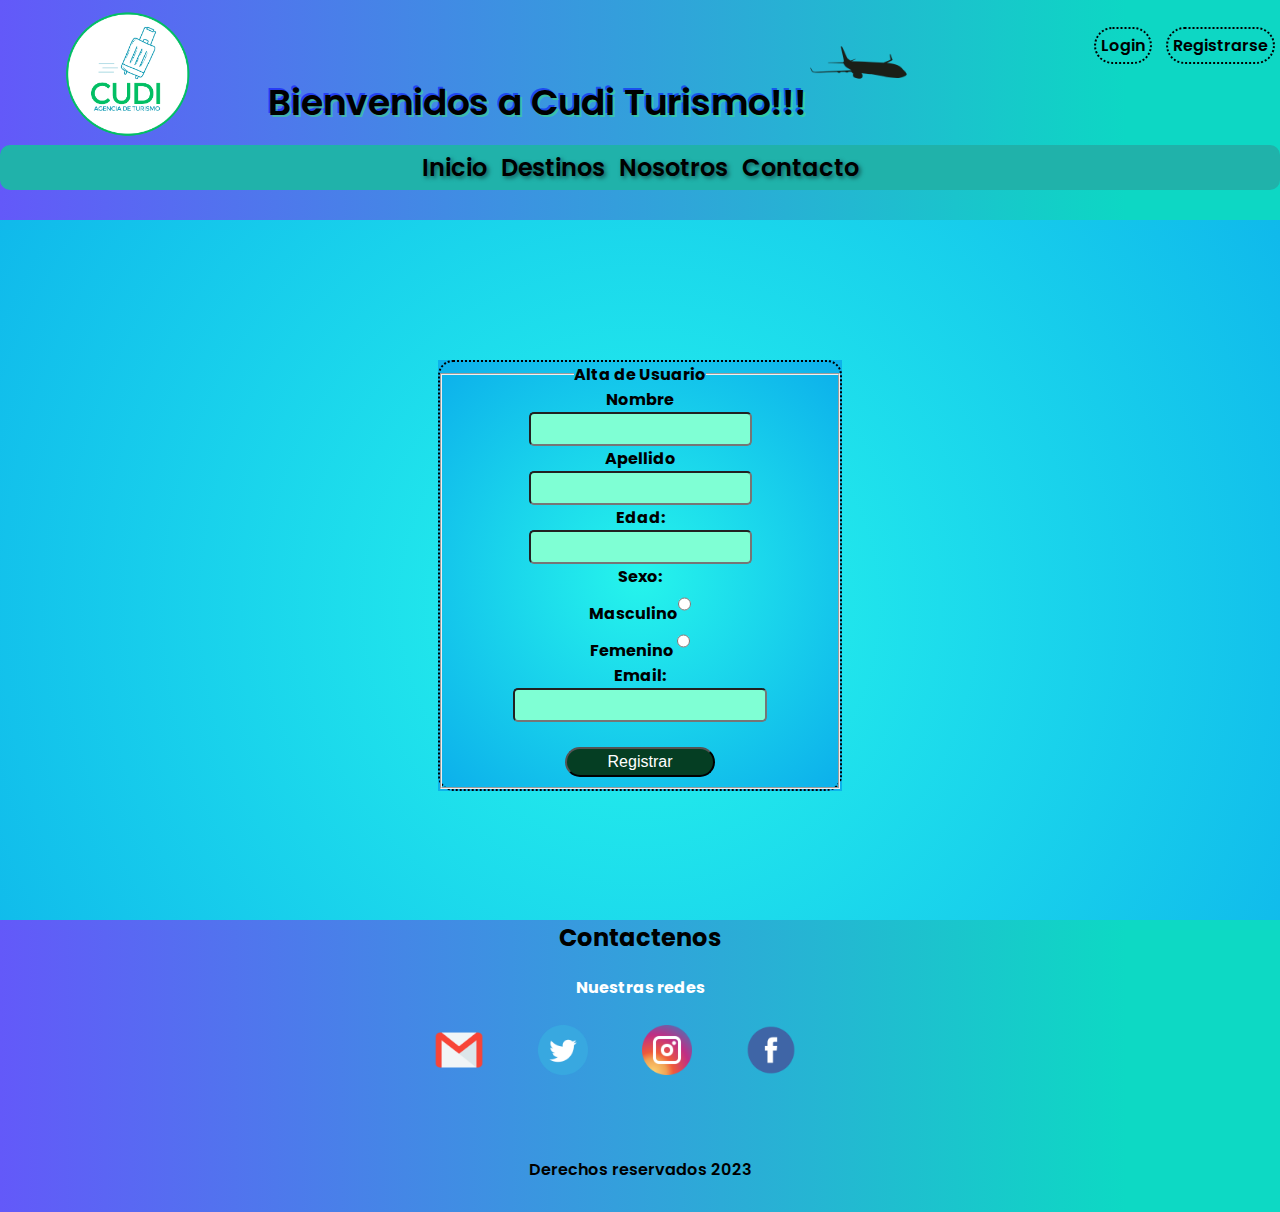
<file: turismo2.github.io-5/registro.html>
<!DOCTYPE html>
<html lang="es">

<head>
  <meta charset="UTF-8">
  <meta name="viewport" content="width=device-width">
  <title>Cudi Turismo - Registro</title>
  <link rel="preconnect" href="https://fonts.googleapis.com">
  <link rel="preconnect" href="https://fonts.gstatic.com" crossorigin>
  <link
    href="https://fonts.googleapis.com/css2?family=Great+Vibes&family=Pacifico&family=Poppins:wght@300&family=Roboto:wght@100&display=swap"
    rel="stylesheet">
  <link rel="stylesheet" href="asset/css/styles.css">
  <link rel="stylesheet" href="asset/css/registro.css">
  <link rel="icon" href="asset/media/logo.ico">
</head>

<body class="bodyRegistro">
  <header>

    <!--logo de la compania-->
    <div class="navegacion">
      <spam class="avion">Bienvenidos a Cudi Turismo!!!<img src="asset/media/avion.png" alt="" width="10%">
      </spam>

      <a href="index.html"><img class="logo" src="asset/media/CudiLogo.png" alt="Logo" width="10%" title="Inicio"></a>

      <nav class="nav_pos2">
        <ul class="login_registro">
          <li><a href="login.html">Login</a></li>
          <li><a href="registro.html">Registrarse</a></li>
        </ul>
      </nav>

      <nav class="nav_pos">
        <ul class="navegacion_p">
          <li><a href="index.html">Inicio</a></li>
          <li><a href="destinos.html">Destinos</a></li>
          <li><a href="nosotros.html">Nosotros</a></li>
          <li><a href="contacto.html">Contacto</a></li>
        </ul>
      </nav>
    </div>





  </header>
  <div class="conteinerForm">
    <main>
      <div class="formulario">
        <form action="show_data.html" target="_blank" method="get">
          <fieldset title="Alta de Usuario">
            <legend>Alta de Usuario</legend>
            <label for="nombre">Nombre</label>
            <div>
              <input type="text" name="nombre" maxlength="40" id="nombre" />
            </div>
            <label for="apellido">Apellido</label>
            <div>
              <input type="text" name="apellido" maxlength="40" id="apellido" />
            </div>
            <label for="edad">Edad:</label>
            <div><input type="text" name="edad" maxlength="5px" id="edad" /></div>
            <label for="genero">Sexo:</label>
            <div>Masculino<input type="radio" name="genero" id="genero" value="Masculino" /></div>
            <div>Femenino <input type="radio" name="genero" id="genero" value="Femenino" /></div>
            <label for="email">Email:</label>
            <div>
              <input class="email" type="email" name="email" maxlength="40" id="email" />
            </div>
            <br />

            <div><button type="submit" name="registro" value="Registrar">Registrar</button></div>
          </fieldset>
        </form>
      </div>
    </main>
  </div>
  <footer>


    <h2>Contactenos</h2>
    <h4> Nuestras redes</h4>
    <div class="container__redes">


      <br>
      <div class="container__redes-link">
        <a href="mailto:cudi.turismo@gmail.com"><img src="asset/media/gmail.ico" alt="" width="50px"></a>
      </div>
      <div class="container__redes-link">
        <a href="https://twitter.com/" target="_blank"><img src="asset/media/twitter.ico" alt="" width="50px"></a>
      </div>
      <div class="container__redes-link">
        <a href="https://www.instagram.com/" target="_blank"><img src="asset/media/instagram.ico" alt=""
            width="50px"></a>
      </div>
      <siv class="container__redes-link">
        <a href="https://www.facebook.com/" target="_blank"><img src="asset/media/facebook.ico" alt="" width="50px"></a>
    </div>
    <br>
    <p class="derechos">Derechos reservados 2023</p>



  </footer>

</body>

</html>
</file>
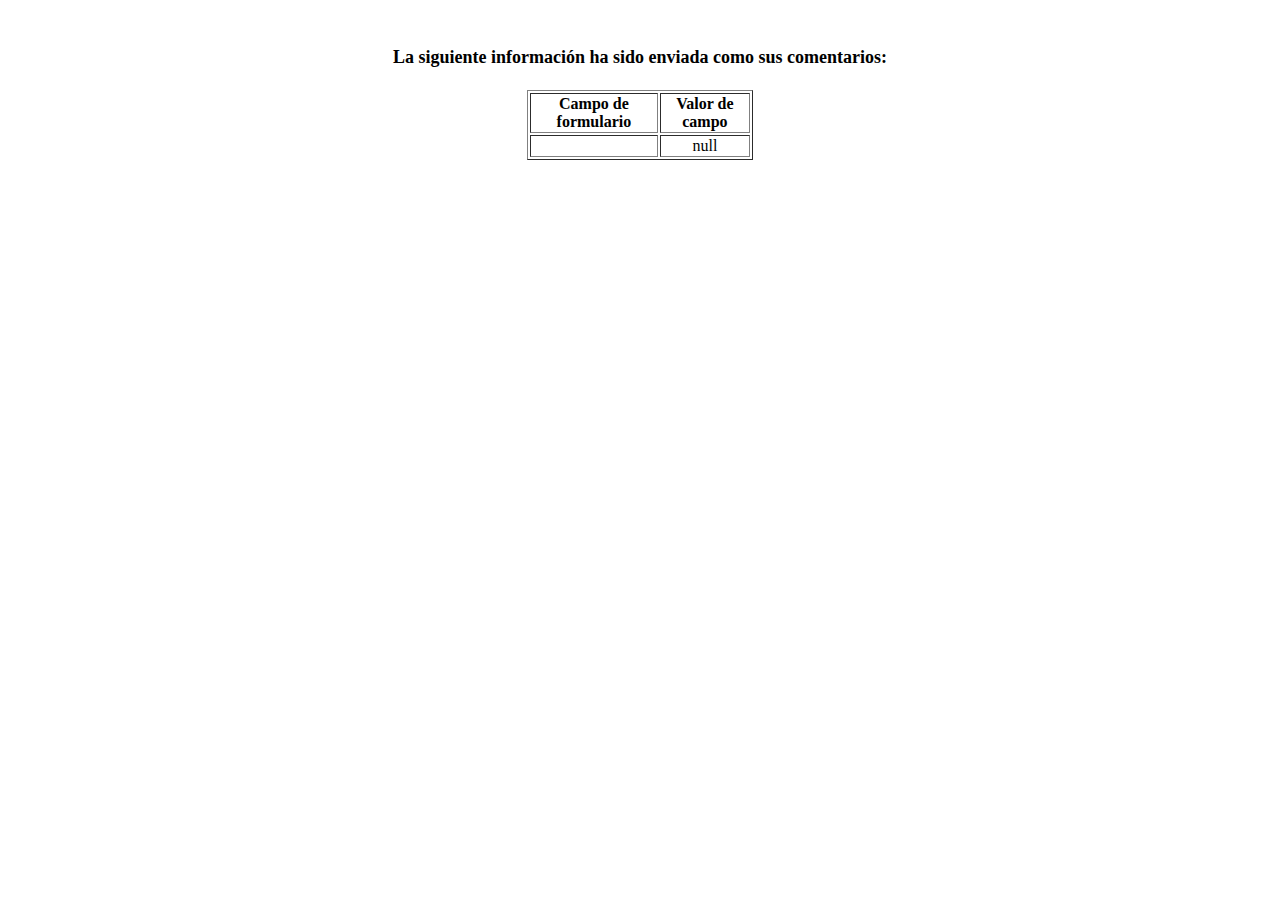
<file: turismo2.github.io-5/show_data.html>
<html>
<head>
<title>Retroalimentacion</title>
</head>
<body>
<p align=center>&nbsp;</p>
<h1 align=center><font size="+1">La siguiente información ha sido enviada como sus comentarios:</font></h1>

<table border="1" align=center width="226">
  <tr>
    <th align="center">Campo de formulario</th>
    <th align="center">Valor de campo</th>
  </tr>

<script language="javascript">
var args = location.search.substr(1).split('&');
for (var i = 0; i < args.length; ++i) {
  var parts = args[i].split('=');
  if (parts != null) {
    var field = parts[0];
    var value = parts[1];
    if (value == null) {
      value = "null"
    }
    else {
      value = '"' + unescape(value.replace(/\+/g, ' ')) + '"';
    }

    document.writeln('<tr><td align="center">' + field + '</td>');
    document.writeln('<td align="center">' + value + '</td></tr>');
  }
}
</script>

<noscript>
<tr><td>
<p>You need to turn on Javascript in your browser.</p>

<p>In Microsoft Internet Explorer 4 or greater:</p>
<ul>
<li>From the "Tools" menu (in IE 4, it's the "View" menu), select "Internet Options".</li>
<li>Click on the "Security" tab.</li>
<li>Click on the "Custom Level" button. (In IE 4, select "Custom"
and then click on "Settings...".)</li>
<li>Under "Active scripting" make sure "Enable" is selected.</li>
</ul>

<p>In Netscape version 4 or greater:</p>
<ul>
<li>From the <b>Edit</b> menu, select <b>Preferences</b>.</li>
<li>In the <b>Category</b> list on the left, click on the word "Advanced".</li>
<li>In the panel on the right, make sure "Enable JavaScript" is checked.</li>
<li>Click the <b>OK</b> button.</li>
</ul>

</td></tr>
</noscript>

</table>
</body>
</html>
</file>
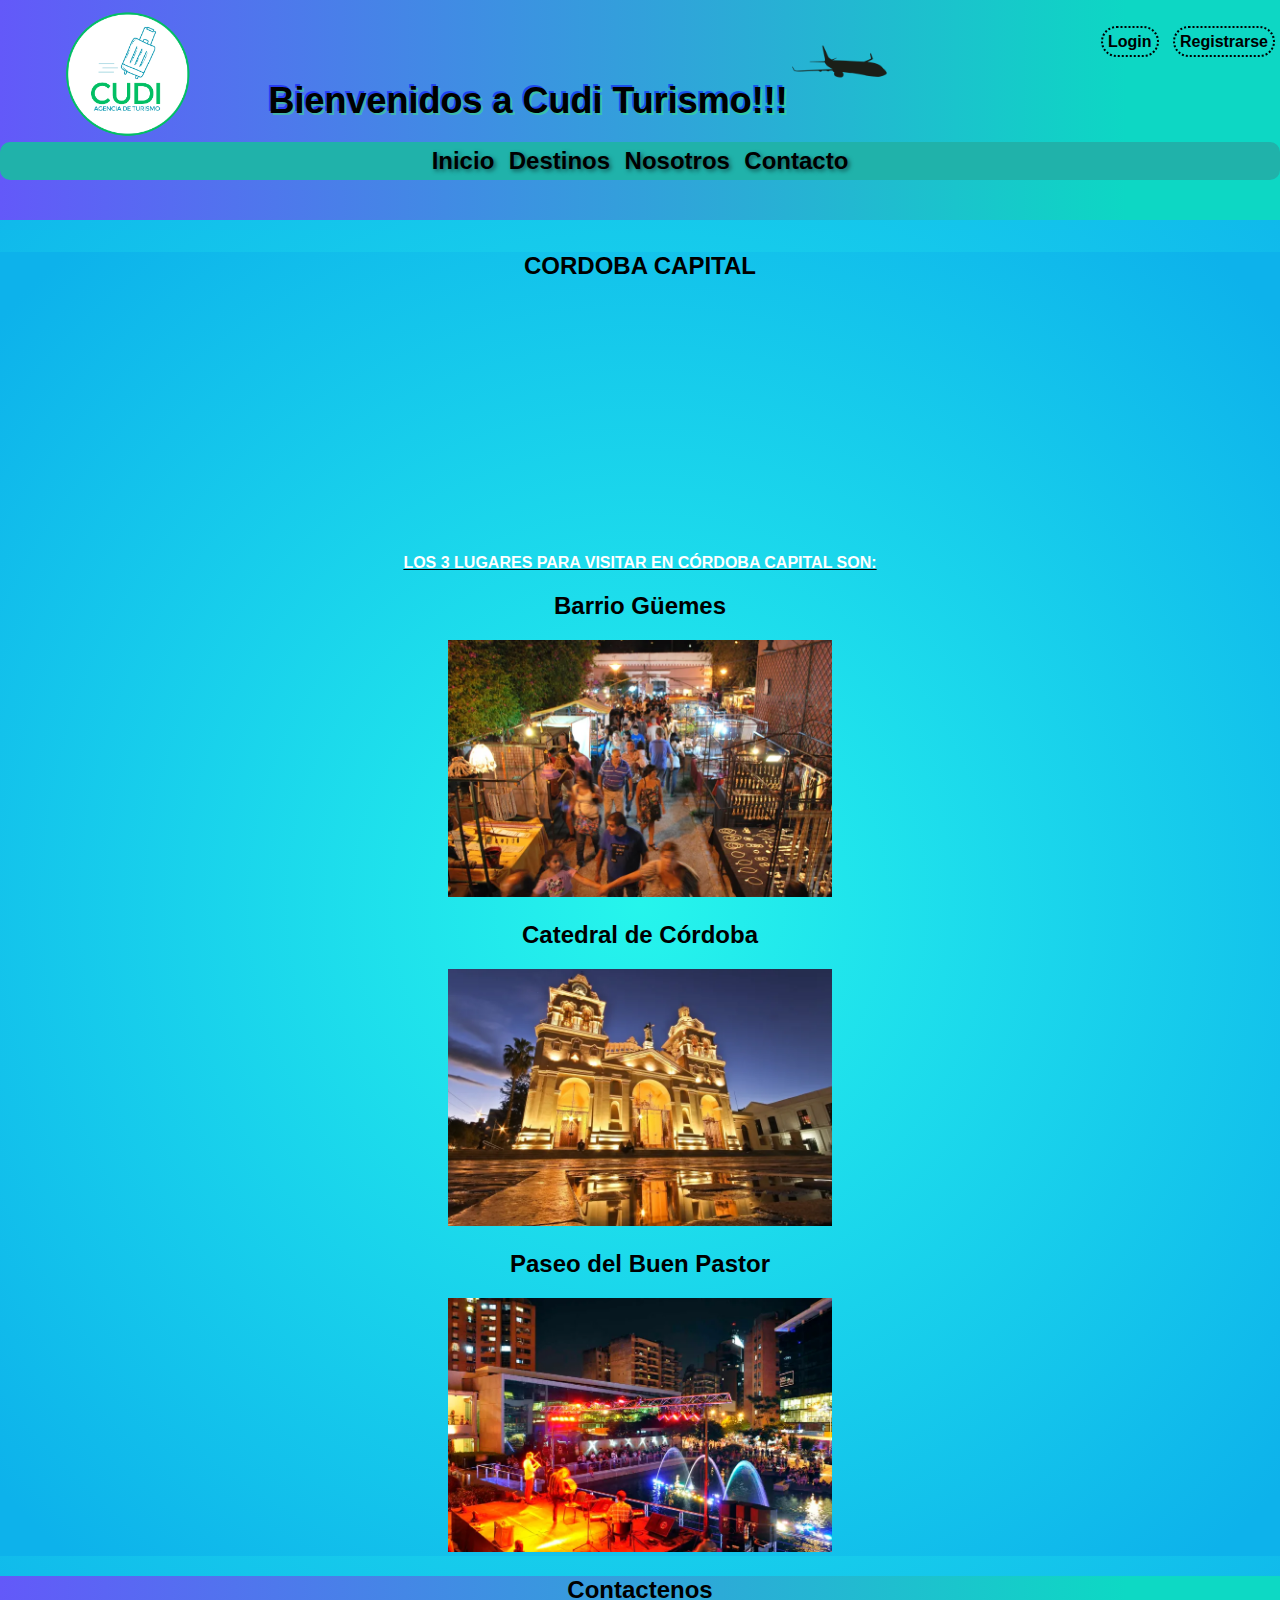
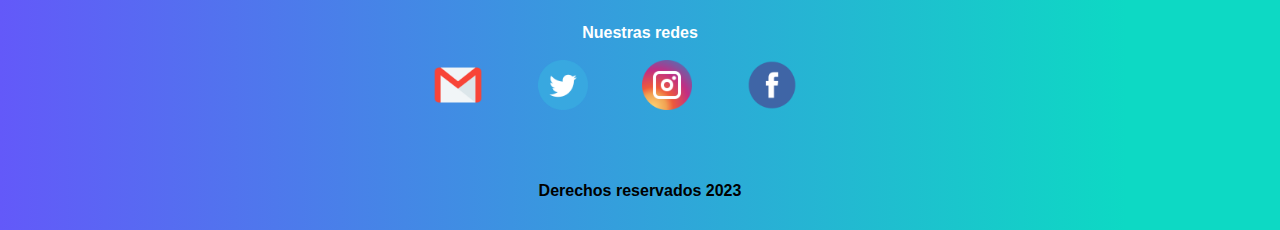
<file: turismo2.github.io-5/turismocordoba.html>
<!DOCTYPE html>
<html lang="es">

<head>
    <meta charset="UTF-8">
    <meta name="viewport" content="width=device-width">
    <title>Cudi Turismo - Destinos</title>
    <link rel="icon" href="asset/media/logo.ico">
    <link rel="stylesheet" href="asset/css/styles.css">
</head>

<body>
    <header>

        <!--logo de la compania-->
        <div class="navegacion">
            <spam class="avion">Bienvenidos a Cudi Turismo!!!<img src="asset/media/avion.png" alt="" width="10%">
            </spam>
            <a href="index.html"><img class="logo" src="asset/media/CudiLogo.png" alt="Logo" width="10%"
                    title="Inicio"></a>
            <nav class="nav_pos2">
                <ul class="login_registro">
                    <li><a href="login.html">Login</a></li>
                    <li><a href="registro.html">Registrarse</a></li>
                </ul>
            </nav>
            <nav class="nav_pos">
                <ul class="navegacion_p">
                    <li><a href="index.html">Inicio</a></li>
                    <li><a href="destinos.html">Destinos</a></li>
                    <li><a href="nosotros.html">Nosotros</a></li>
                    <li><a href="contacto.html">Contacto</a></li>
                </ul>
            </nav>
            <!--<h1 class="animated-text">¡ BIENVENIDOS A "CUDI TURISMO" ! </h1>-->
        </div>
    </header>


    <hr>
    <main class="cordoba">
        <section>
            <article>
                <h2>CORDOBA CAPITAL</h2> <iframe
                    src="https://www.google.com/maps/embed?pb=!1m18!1m12!1m3!1d108977.23899199588!2d-64.27661281598111!3d-31.399280322019198!2m3!1f0!2f0!3f0!3m2!1i1024!2i768!4f13.1!3m3!1m2!1s0x9432985f478f5b69%3A0xb0a24f9a5366b092!2zQ8OzcmRvYmE!5e0!3m2!1ses!2sar!4v1694612416923!5m2!1ses!2sar"
                    width="400" height="250" style="border:0;" allowfullscreen="" loading="lazy"
                    referrerpolicy="no-referrer-when-downgrade"></iframe>
                <u>
                    <h4>LOS 3 LUGARES PARA VISITAR EN CÓRDOBA CAPITAL SON:</h4>
                </u>

                <h2>Barrio Güemes</h2>
                <img src="asset/media/03.webp" width="30%" alt="CORDOBA" title="CORDOBA">
                <h2>Catedral de Córdoba</h2>
                <img src="asset/media/04.webp" width="30%" alt="CORDOBA" title="CORDOBA">
                <h2>Paseo del Buen Pastor</h2>
                <img src="asset/media/06.webp" width="30%" alt="CORDOBA" title="CORDOBA">

            </article>
        </section>
    </main>
    <footer>


        <h2>Contactenos</h2>
        <h4> Nuestras redes</h4>
        <div class="container__redes">


            <br>
            <div class="container__redes-link">
                <a href="mailto:cudi.turismo@gmail.com"><img src="asset/media/gmail.ico" alt="" width="50px"></a>
            </div>
            <div class="container__redes-link">
                <a href="https://twitter.com/" target="_blank"><img src="asset/media/twitter.ico" alt=""
                        width="50px"></a>
            </div>
            <div class="container__redes-link">
                <a href="https://www.instagram.com/" target="_blank"><img src="asset/media/instagram.ico" alt=""
                        width="50px"></a>
            </div>
            <siv class="container__redes-link">
                <a href="https://www.facebook.com/" target="_blank"><img src="asset/media/facebook.ico" alt=""
                        width="50px"></a>
        </div>
        <br>
        <p class="derechos">Derechos reservados 2023</p>



    </footer>
</body>

</html>
</file>
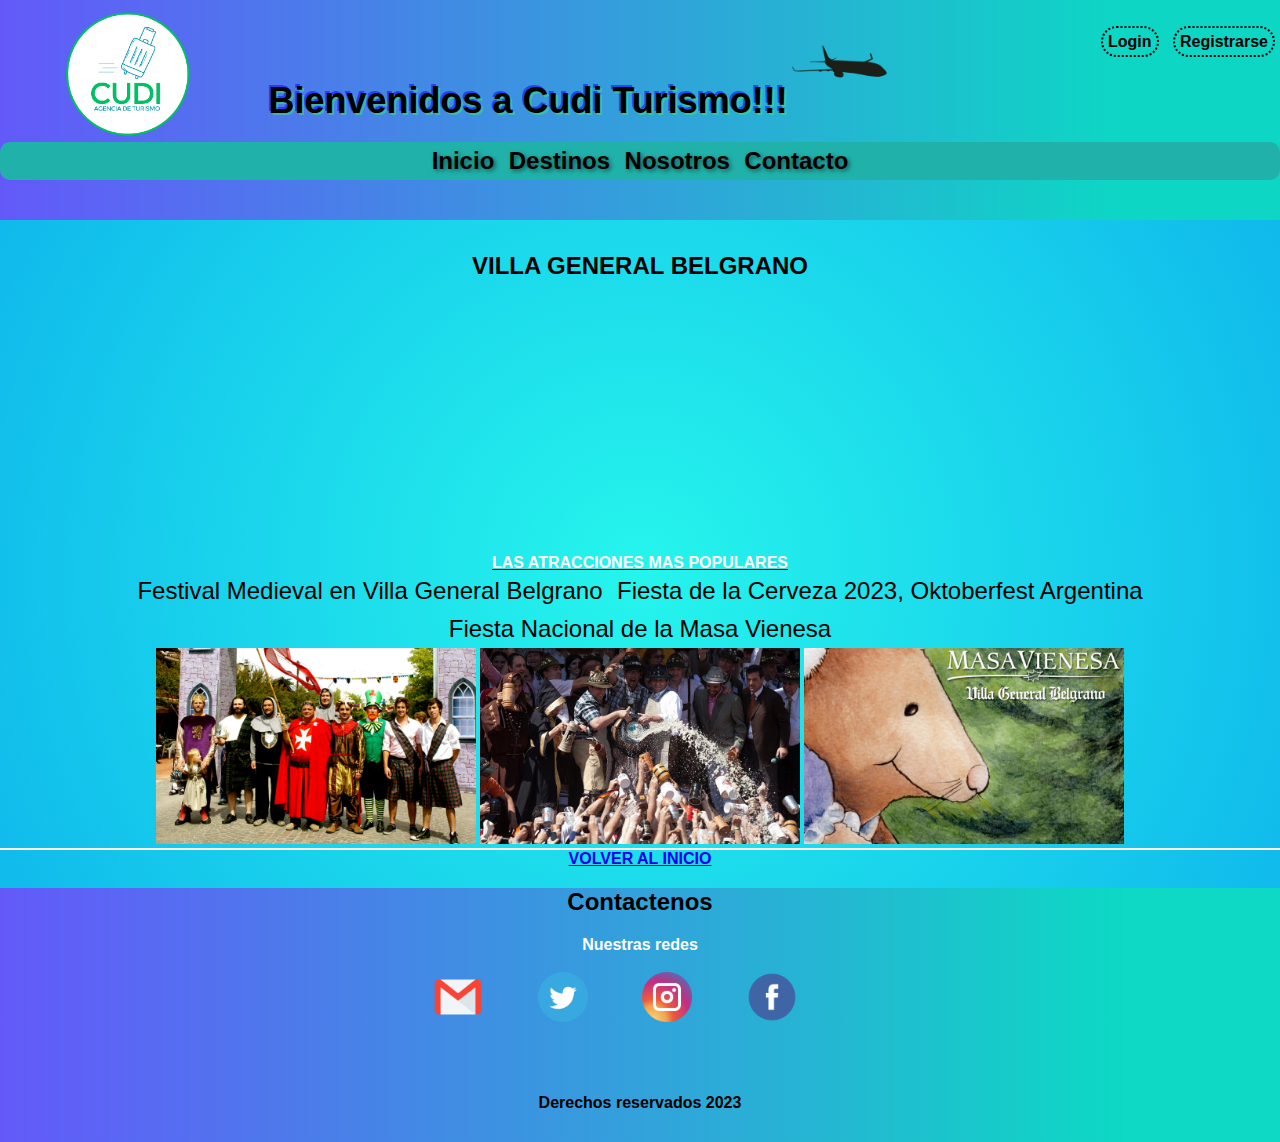
<file: turismo2.github.io-5/turismogralbelgrano.html>
<!DOCTYPE html>
<html lang="es">

<head>
    <meta charset="UTF-8">
    <meta name="viewport" content="width=device-width">
    <title>Cudi Turismo - Destinos</title>
    <link rel="icon" href="asset/media/logo.ico">
    <link rel="stylesheet" href="asset/css/styles.css">
</head>

<body>
    <header>

        <!--logo de la compania-->
        <div class="navegacion">
            <spam class="avion">Bienvenidos a Cudi Turismo!!!<img src="asset/media/avion.png" alt="" width="10%">
            </spam>
            <a href="index.html"><img class="logo" src="asset/media/CudiLogo.png" alt="Logo" width="10%"
                    title="Inicio"></a>
            <nav class="nav_pos2">
                <ul class="login_registro">
                    <li><a href="login.html">Login</a></li>
                    <li><a href="registro.html">Registrarse</a></li>
                </ul>
            </nav>
            <nav class="nav_pos">
                <ul class="navegacion_p">
                    <li><a href="index.html">Inicio</a></li>
                    <li><a href="destinos.html">Destinos</a></li>
                    <li><a href="nosotros.html">Nosotros</a></li>
                    <li><a href="contacto.html">Contacto</a></li>
                </ul>
            </nav>
            <!--<h1 class="animated-text">¡ BIENVENIDOS A "CUDI TURISMO" ! </h1>-->
        </div>
    </header>

    <hr>

    <article class="generalbelgrano">
        <h2>VILLA GENERAL BELGRANO</h2> <iframe
            src="https://www.google.com/maps/embed?pb=!1m18!1m12!1m3!1d27070.536903393873!2d-64.59992357916194!3d-31.99297291223614!2m3!1f0!2f0!3f0!3m2!1i1024!2i768!4f13.1!3m3!1m2!1s0x95d2b05df32fdf21%3A0xca30b7769d4566d3!2sX5194%20Villa%20Gral.%20Belgrano%2C%20C%C3%B3rdoba!5e0!3m2!1ses!2sar!4v1695331138712!5m2!1ses!2sar"
            width="400" height="250" style="border:0;" allowfullscreen="" loading="lazy"
            referrerpolicy="no-referrer-when-downgrade"></iframe>

        <u>
            <h4>LAS ATRACCIONES MAS POPULARES</h4>
        </u>
        <ul>
            <li>Festival Medieval en Villa General Belgrano</li>
            <li>Fiesta de la Cerveza 2023, Oktoberfest Argentina</li>
            <li>Fiesta Nacional de la Masa Vienesa</li>
        </ul>
        <img src="asset/media/san-patricio-medieval-6.jpg" width="25%" alt="MEDIEVAL" title="FESTIVAL MEDIEVAL">
        <img src="asset/media/oktoberfest-fiesta-cerveza-7-.jpg" width="25%" alt="OKTOBER" title="OKTOBERFEST">
        <img src="asset/media/masa-vienesa-1.jpg" width="25%" alt="VIENESA" title="FESTIVAL MASA VIENESA">


    </article>
    <hr>
    <h4><a href="index.html">VOLVER AL INICIO</a></h4>
    <footer>


        <h2>Contactenos</h2>
        <h4> Nuestras redes</h4>
        <div class="container__redes">


            <br>
            <div class="container__redes-link">
                <a href="mailto:cudi.turismo@gmail.com"><img src="asset/media/gmail.ico" alt="" width="50px"></a>
            </div>
            <div class="container__redes-link">
                <a href="https://twitter.com/" target="_blank"><img src="asset/media/twitter.ico" alt=""
                        width="50px"></a>
            </div>
            <div class="container__redes-link">
                <a href="https://www.instagram.com/" target="_blank"><img src="asset/media/instagram.ico" alt=""
                        width="50px"></a>
            </div>
            <siv class="container__redes-link">
                <a href="https://www.facebook.com/" target="_blank"><img src="asset/media/facebook.ico" alt=""
                        width="50px"></a>
        </div>
        <br>
        <p class="derechos">Derechos reservados 2023</p>



    </footer>
</body>

</html>
</file>
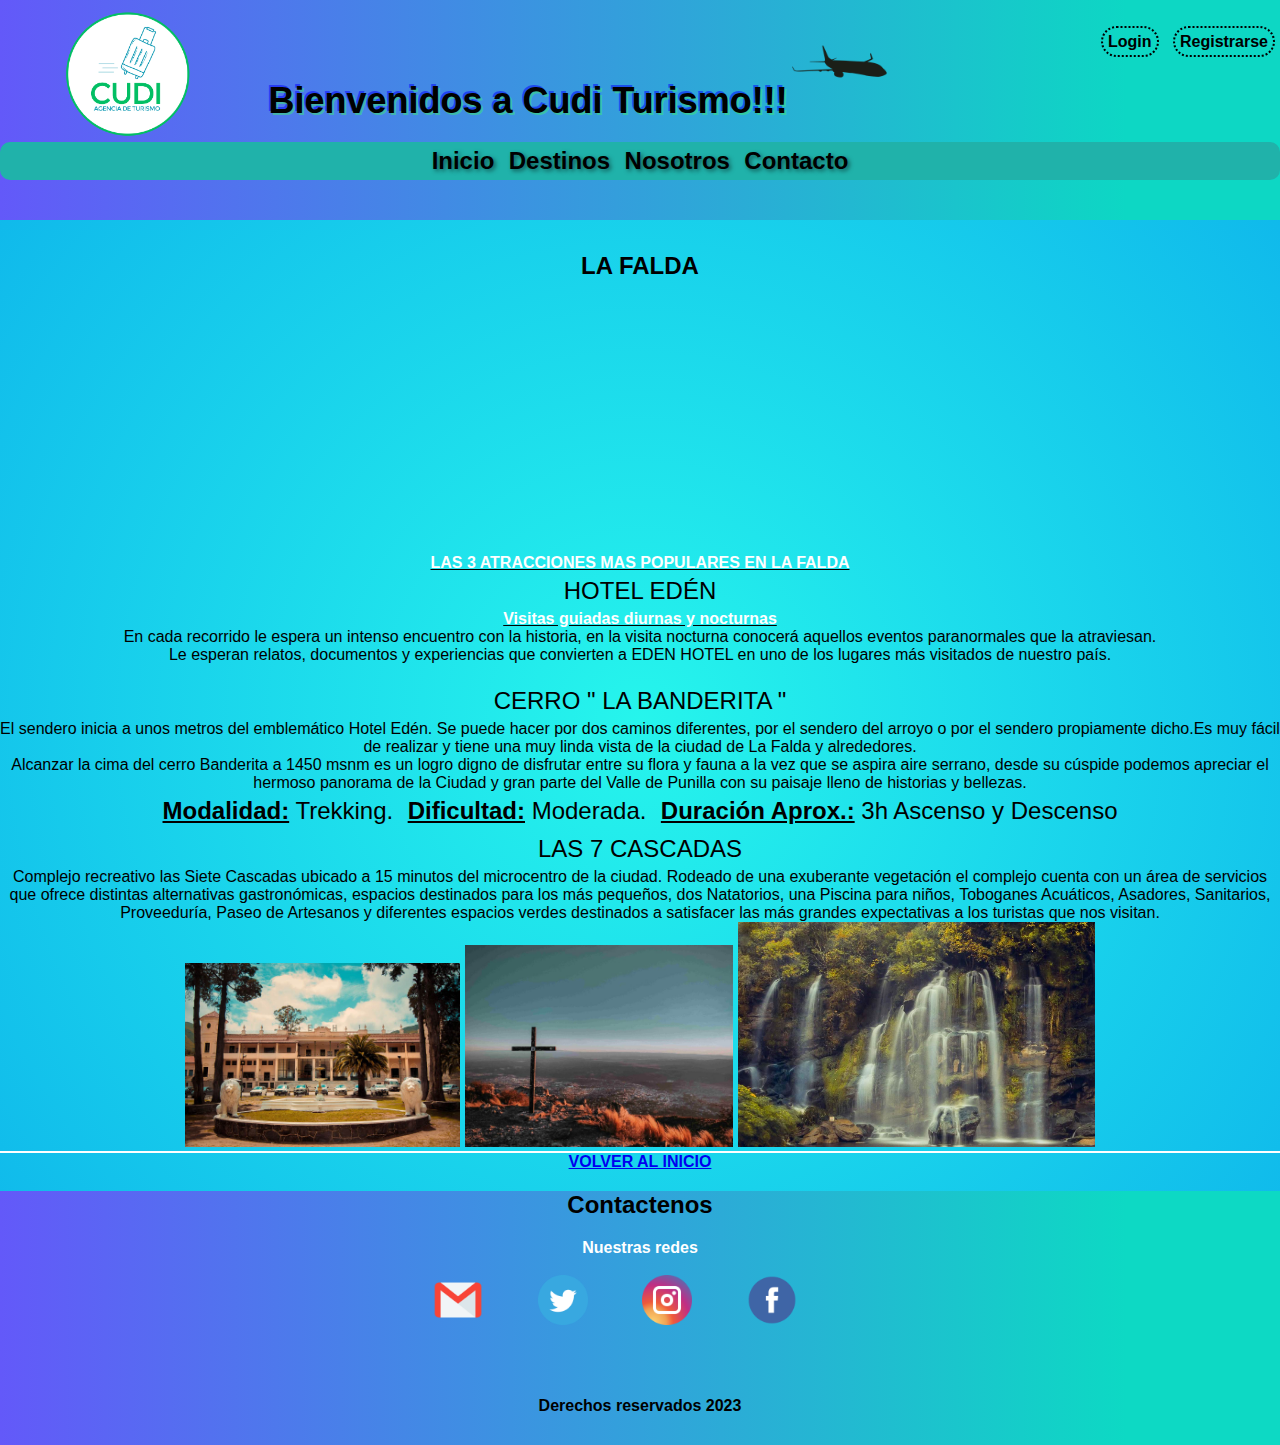
<file: turismo2.github.io-5/turismolafalda.html>
<!DOCTYPE html>
<html lang="es">

<head>
    <meta charset="UTF-8">
    <meta name="viewport" content="width=device-width">
    <title>Cudi Turismo - Destinos</title>
    <link rel="icon" href="asset/media/logo.ico">
    <link rel="stylesheet" href="asset/css/styles.css">
</head>

<body>
    <header>

        <!--logo de la compania-->
        <div class="navegacion">
            <spam class="avion">Bienvenidos a Cudi Turismo!!!<img src="asset/media/avion.png" alt="" width="10%">
            </spam>
            <a href="index.html"><img class="logo" src="asset/media/CudiLogo.png" alt="Logo" width="10%"
                    title="Inicio"></a>
            <nav class="nav_pos2">
                <ul class="login_registro">
                    <li><a href="login.html">Login</a></li>
                    <li><a href="registro.html">Registrarse</a></li>
                </ul>
            </nav>
            <nav class="nav_pos">
                <ul class="navegacion_p">
                    <li><a href="index.html">Inicio</a></li>
                    <li><a href="destinos.html">Destinos</a></li>
                    <li><a href="nosotros.html">Nosotros</a></li>
                    <li><a href="contacto.html">Contacto</a></li>
                </ul>
            </nav>
            <!--<h1 class="animated-text">¡ BIENVENIDOS A "CUDI TURISMO" ! </h1>-->
        </div>
    </header>


    <hr>
    <article class="lafalda">
        <h2>LA FALDA</h2> <iframe
            src="https://www.google.com/maps/embed?pb=!1m18!1m12!1m3!1d27332.27125569705!2d-64.51757445349953!3d-31.094889513006798!2m3!1f0!2f0!3f0!3m2!1i1024!2i768!4f13.1!3m3!1m2!1s0x942d82540a7563cd%3A0x63c72e7d55a0ee1e!2sLa%20Falda%2C%20C%C3%B3rdoba!5e0!3m2!1ses!2sar!4v1694616669205!5m2!1ses!2sar"
            width="400" height="250" style="border:0;" allowfullscreen="" loading="lazy"
            referrerpolicy="no-referrer-when-downgrade"></iframe>
        <u>
            <h4>LAS 3 ATRACCIONES MAS POPULARES EN LA FALDA</h4>
        </u>
        <ol>
            <li>HOTEL EDÉN</li>
            <u>
                <h4>Visitas guiadas diurnas y nocturnas</h4>
            </u>
            <p>En cada recorrido le espera un intenso encuentro con la historia, en la visita nocturna conocerá
                aquellos eventos paranormales que la atraviesan. <br>
                Le esperan relatos, documentos y experiencias que convierten a EDEN HOTEL en uno de los lugares
                más visitados de nuestro país.</p><br>
            <li>CERRO " LA BANDERITA "</li>
            <p>El sendero inicia a unos metros del emblemático Hotel Edén. Se puede hacer por dos caminos
                diferentes, por el sendero del arroyo o por el sendero propiamente dicho.Es muy fácil de
                realizar y tiene una muy linda vista de la ciudad de La Falda y
                alrededores. <br>
                Alcanzar la cima del cerro Banderita a 1450 msnm es un logro digno de disfrutar
                entre su flora y fauna a la vez que se aspira aire serrano, desde su cúspide podemos apreciar el
                hermoso panorama de la Ciudad y gran parte del Valle de Punilla con su paisaje lleno de
                historias y bellezas.
            <ul>
                <li><u><b>Modalidad:</b></u> Trekking.</li>
                <li><u><b>Dificultad:</b></u> Moderada.</li>
                <li><u><b>Duración Aprox.:</b></u> 3h Ascenso y Descenso</li>
            </ul>
            </p>
            <li>LAS 7 CASCADAS</li>
            <p>Complejo recreativo las Siete Cascadas ubicado a 15 minutos del microcentro de la ciudad.
                Rodeado de una exuberante vegetación el complejo cuenta con un área de servicios que ofrece
                distintas alternativas gastronómicas, espacios destinados para los más pequeños, dos Natatorios,
                una
                Piscina para niños, Toboganes Acuáticos, Asadores, Sanitarios, Proveeduría, Paseo de Artesanos y
                diferentes espacios verdes destinados a satisfacer las más grandes expectativas a los turistas
                que
                nos visitan.</p>
        </ol>
        <img src="asset/media/2020-11-2-19.1.42.203_CircuitoFoto.jpg" width="21.5%" alt="HOTEL" title="HOTEL EDEN">
        <img src="asset/media/2021-1-25-11.21.43.31_CircuitoFoto.jpg" width="21%" alt="CERRO" title="LA BANDERITA">
        <img src="asset/media/2020-11-2-18.57.37.721_CircuitoFoto.jpg" width="27.9%" alt="CASCADAS"
            title="LAS 7 CASCADAS">
    </article>
    <hr>
    <h4><a href="index.html">VOLVER AL INICIO</a></h4>
    <footer>


        <h2>Contactenos</h2>
        <h4> Nuestras redes</h4>
        <div class="container__redes">


            <br>
            <div class="container__redes-link">
                <a href="mailto:cudi.turismo@gmail.com"><img src="asset/media/gmail.ico" alt="" width="50px"></a>
            </div>
            <div class="container__redes-link">
                <a href="https://twitter.com/" target="_blank"><img src="asset/media/twitter.ico" alt=""
                        width="50px"></a>
            </div>
            <div class="container__redes-link">
                <a href="https://www.instagram.com/" target="_blank"><img src="asset/media/instagram.ico" alt=""
                        width="50px"></a>
            </div>
            <siv class="container__redes-link">
                <a href="https://www.facebook.com/" target="_blank"><img src="asset/media/facebook.ico" alt=""
                        width="50px"></a>
        </div>
        <br>
        <p class="derechos">Derechos reservados 2023</p>



    </footer>
</body>

</html>
</file>
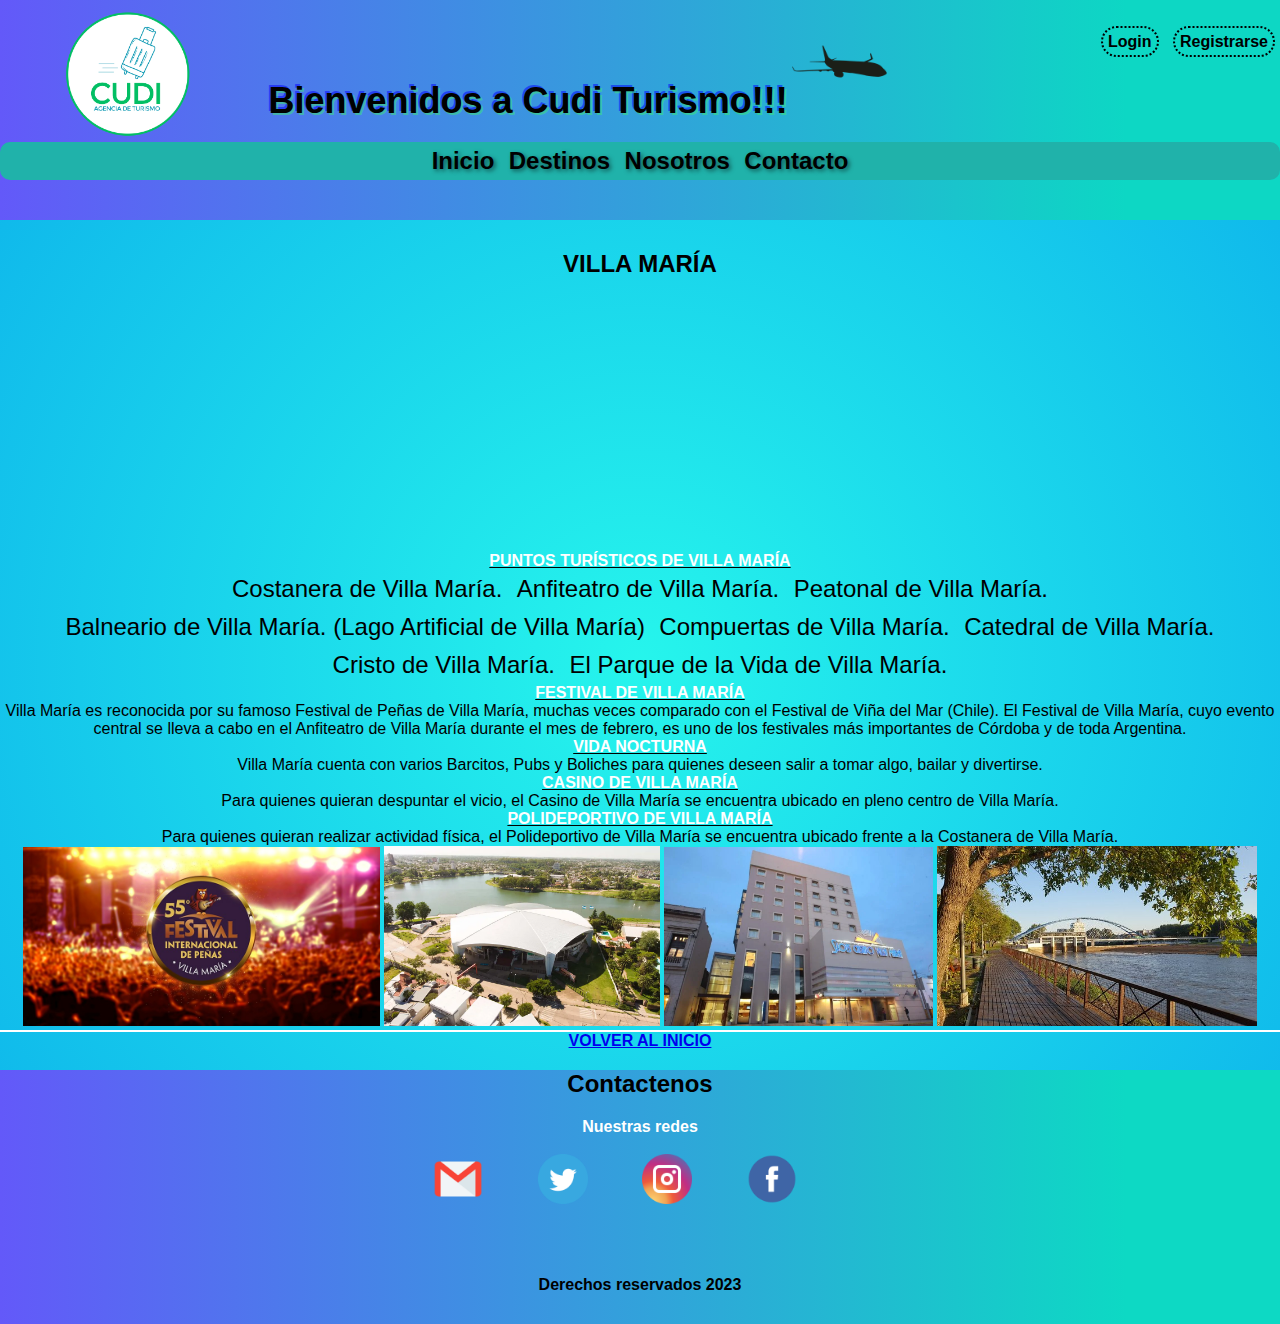
<file: turismo2.github.io-5/turismovillamaria.html>
<!DOCTYPE html>
<html lang="es">

<head>
    <meta charset="UTF-8">
    <meta name="viewport" content="width=device-width">
    <title>Cudi Turismo - Destinos</title>
    <link rel="icon" href="asset/media/logo.ico">
    <link rel="stylesheet" href="asset/css/styles.css">
</head>

<body>
    <header>

        <!--logo de la compania-->
        <div class="navegacion">
            <spam class="avion">Bienvenidos a Cudi Turismo!!!<img src="asset/media/avion.png" alt="" width="10%">
            </spam>
            <a href="index.html"><img class="logo" src="asset/media/CudiLogo.png" alt="Logo" width="10%"
                    title="Inicio"></a>
            <nav class="nav_pos2">
                <ul class="login_registro">
                    <li><a href="login.html">Login</a></li>
                    <li><a href="registro.html">Registrarse</a></li>
                </ul>
            </nav>
            <nav class="nav_pos">
                <ul class="navegacion_p">
                    <li><a href="index.html">Inicio</a></li>
                    <li><a href="destinos.html">Destinos</a></li>
                    <li><a href="nosotros.html">Nosotros</a></li>
                    <li><a href="contacto.html">Contacto</a></li>
                </ul>
            </nav>
            <!--<h1 class="animated-text">¡ BIENVENIDOS A "CUDI TURISMO" ! </h1>-->
        </div>
    </header>


    <article class="villamaria">
        <h2>VILLA MARÍA</h2> <iframe
            src="https://www.google.com/maps/embed?pb=!1m18!1m12!1m3!1d53888.014097047926!2d-63.28041927131901!3d-32.41913449128938!2m3!1f0!2f0!3f0!3m2!1i1024!2i768!4f13.1!3m3!1m2!1s0x95cc42fb51306dc1%3A0xbfb3fffbd425c6b1!2zVmlsbGEgTWFyw61hLCBDw7NyZG9iYQ!5e0!3m2!1ses!2sar!4v1694610686878!5m2!1ses!2sar"
            width="400" height="250" style="border:0;" allowfullscreen="" loading="lazy"
            referrerpolicy="no-referrer-when-downgrade"></iframe>

        <u>
            <h4>PUNTOS TURÍSTICOS DE VILLA MARÍA</h4>
        </u>
        <ul>
            <li>Costanera de Villa María.</li>
            <li>Anfiteatro de Villa María.</li>
            <li>Peatonal de Villa María.</li>
            <li>Balneario de Villa María. (Lago Artificial de Villa María)</li>
            <li>Compuertas de Villa María.</li>
            <li>Catedral de Villa María.</li>
            <li>Cristo de Villa María.</li>
            <li>El Parque de la Vida de Villa María.</li>
        </ul>
        <u>
            <h4>FESTIVAL DE VILLA MARÍA</h4>
        </u>
        <P>Villa María es reconocida por su famoso Festival de Peñas de Villa María, muchas veces comparado con
            el
            Festival de Viña del Mar (Chile). El Festival de Villa María, cuyo evento central se lleva a cabo en
            el
            Anfiteatro de Villa María durante el mes de febrero, es uno de los festivales más importantes de
            Córdoba
            y de toda Argentina.</P>

        <u>
            <h4>VIDA NOCTURNA</h4>
        </u>
        <p>Villa María cuenta con varios Barcitos, Pubs y Boliches para quienes deseen salir a tomar algo,
            bailar y
            divertirse.</p>

        <u>
            <h4>CASINO DE VILLA MARÍA</h4>
        </u>
        Para quienes quieran despuntar el vicio, el Casino de Villa María se encuentra ubicado en pleno centro
        de Villa María.

        <u>
            <h4>POLIDEPORTIVO DE VILLA MARÍA</h4>
        </u>
        <p>Para quienes quieran realizar actividad física, el Polideportivo de Villa María se encuentra ubicado
            frente a la Costanera de Villa María.</p>
    </article>
    <img src="asset/media/Festival-de-penas-55-2023.jpeg" width="27.9%" alt="Festival" title="Festival">
    <img src="asset/media/ViMa2.jpg" width="21.5%" alt="Anfiteatro" title="Anfiteatro">
    <img src="asset/media/Howard-Johnson-Hotel-Casino-Villa-Maria-960x640.jpg.webp" width="21%" alt="Casino"
        title="Casino">
    <img src="asset/media/costanera villa maria.jpg" width="25%" alt="Costanera" title="Costanera">
    </section>
    <hr>
    <h4><a href="index.html">VOLVER AL INICIO</a></h4>
    <footer>


        <h2>Contactenos</h2>
        <h4> Nuestras redes</h4>
        <div class="container__redes">


            <br>
            <div class="container__redes-link">
                <a href="mailto:cudi.turismo@gmail.com"><img src="asset/media/gmail.ico" alt="" width="50px"></a>
            </div>
            <div class="container__redes-link">
                <a href="https://twitter.com/" target="_blank"><img src="asset/media/twitter.ico" alt=""
                        width="50px"></a>
            </div>
            <div class="container__redes-link">
                <a href="https://www.instagram.com/" target="_blank"><img src="asset/media/instagram.ico" alt=""
                        width="50px"></a>
            </div>
            <siv class="container__redes-link">
                <a href="https://www.facebook.com/" target="_blank"><img src="asset/media/facebook.ico" alt=""
                        width="50px"></a>
        </div>
        <br>
        <p class="derechos">Derechos reservados 2023</p>



    </footer>
</body>

</html>
</file>
<file: turismo2.github.io-5/asset/css/styles.css>
@import url(avion.css);


* {
    margin: 0px;
    padding: 0px;
}

body {

    /*background-color: lightskyblue;*/
    font-family: 'Poppins', sans-serif;
    background: radial-gradient(circle, rgba(38, 245, 236, 1) 0%, rgba(13, 178, 235, 1) 95%);
    text-align: center;
    width: fit-content;
    min-width: 560px;
    width: 100%
}

.conteiner {
    display: flex;
}

.logo {

    text-align: center;
    display: inline;
    border-radius: 15px;


}

.nav_pos {
    /*  float: right;*/
    width: 100%;
    margin-top: 0px;

}


.nav_pos2 {
    float: right;
    width: 80%;
    margin-top: 10px;
}

.nav_pos2 {
    text-align: right;

}



.navegacion {
    position: fixed;
    top: 0;
    left: 0;
    height: 200px;
    width: 100%;

    /* background-color: lightgreen;*/
    background: linear-gradient(90deg, rgba(99, 89, 249, 1) 0%, rgba(13, 215, 196, 1) 88%);
    /* Cambia esto al color que desees */
    color: #fff;
    /* Cambia esto al color del texto que desees */
    padding: 10px 0;
    /* Añade relleno para el contenido de la barra de navegación */
    /*z-index: 1000;*/

}

.navegacion_p {
    text-align: center;
    display: inline, block;
    background-color: lightseagreen;
    text-shadow: 2px 2px 4px rgba(0, 0, 0, 0.5);
    /*background: linear-gradient(90deg, rgba(58, 154, 200, 1) 0%, rgba(58, 154, 208, 1) 30%, rgba(0, 212, 255, 1) 100%);*/

    border-radius: 10px;

}

.login_registro {
    padding-left: 50%;



}

.login_registro>li>a {

    border: 2px dotted black;
    border-radius: 25px;
    padding: 5px;
    font-size: 1rem;
}



li {

    display: inline-block;
    font-size: 1.5rem;
    padding: 5px;
}

li>a {
    text-decoration: none;
    color: black;
    font-weight: 600;

}

li>a:hover {
    background-color: black;
    color: white;
    border-radius: 15px;
}

nav {
    display: inline;
}

h1 {
    text-align: center;
    color: white;
    font-size: 3rem;
}

h2 {
    text-align: center;
    margin: 20px;

}

h2>a {
    cursor: pointer;
    font-size: 2rem;
    text-decoration: none;
    color: blue;
    text-shadow: 2px 2px 4px rgba(0, 0, 0, 0.5);
    /* Sombra con desplazamiento de 2px en horizontal y 2px en vertical, opacidad 0.5 */

}

h4 {
    color: white;
}

.imagenArticulos {
    padding-right: 50px;
}

main {
    /*flex: 2;*/
    margin-top: 250px;
    background: radial-gradient(circle, rgba(38, 245, 236, 1) 0%, rgba(13, 178, 235, 1) 95%);
    width: fit-content;

}

.cordoba {
    width: 100%;
    margin-left: auto;
    margin-right: auto;
}



.articulo1 {
    border: 2px solid black;
    border-radius: 15px;
    position: static;
    text-align: center;
    width: fit-content;

}

.parrafo {

    font-size: 1.5rem;
    /*min-width: 400px;*/
    font-weight: bold;
    padding: 0 5%
}

.articulo1div {
    /* margin: 0 20% 0 15%;*/
    text-align: justify;

}





footer {

    width: 100%;


    /*display: flexbox;*/
    /*bottom: 0;*/

    background: linear-gradient(90deg, rgba(99, 89, 249, 1) 0%, rgb(13, 217, 196) 88%);
    /*text-align: center;*/

}

.derechos {
    font-size: 1rem;
    font-weight: 600;
    padding-bottom: 30px;
}


.container__redes-link {
    display: inline-block;
    padding-right: 50px;
    padding-bottom: 50px;
}

.animated-text {
    position: relative;
    bottom: 80%;
    font-size: 200%;
    animation: animateText 5s 5 alternate;


}

@media (max-width:600px) {
    .animated-text {
        display: none;
        font-size: 100%
    }
}

@keyframes animateText {
    0% {
        transform: scale(1);
        opacity: 1;
        color: black;
    }

    50% {
        transform: scale(1.2);
        opacity: 0.7;
        color: white;
    }

    100% {
        transform: scale(1);
        opacity: 1;
        color: black;
    }
}


.generalbelgrano,
.villamaria,
.lafalda {
    margin-top: 250px;
}

.formlogin {
    margin-left: auto;
    margin-right: auto;
}

.formlogin2 {
    margin-top: 30vh;
    margin-bottom: 20vh;
}

/* STYLE PARA BODY NOSOTROS*/

.container_nosotros {
    margin: 20px 30px;
    padding: 20px;
}

.nosotros-historia,
.nosotros-mision,
.nosotros-vision {
    display: flex;
    flex-direction: column;
    margin: 25px 0px;
}

.nosotros-historia p,
.nosotros-mision p,
.nosotros-vision p {
    font-size: 1em;
    text-align: justify;
}

.nosotros-historia img,
.nosotros-mision img,
.nosotros-vision img {
    width: 100%;
}

.nosotros-historia img:hover,
.nosotros-mision img:hover,
.nosotros-vision img:hover {
    border: 1px solid #fff;
}

.nosotros-mision h4,
.nosotros-vision h4,
.nosotros-historia h4 {
    color: #fff;
    font-size: 1.1em;
    text-align: center;
    margin: 10px 0;
}

.nosotros-historia h4:hover,
.nosotros-mision h4:hover,
.nosotros-vision h4:hover {
    color: rgba(99, 89, 249, 1);
    transition: all 1s;
}

.parrafos_txt::first-letter {
    /*PSEUDOELEMENTO*/
    initial-letter: 2;
    font-weight: bold;
    color: #fff;
}

hr {
    border: 1px solid #fff;
}

/* STYLE PAG CONTACTO */

.seccion_gps {
    margin-top: 300px;
    margin-bottom: 20px;
    top: 300px;
}
.encabezado_h2{
    font-size: 1.4em;
    color: #fff;
    text-decoration: underline;
}
.encabezado_h2:hover{
    font-size: 1.5em;
    color: #2f6627;
    transition: all 1s linear;
}

.titulo_h1 {
    color: #fff;
    font-size: 1.5em;
}

.form_contacto {
    padding: 20px;
}

.seccion_form {
    margin: 0 auto;
    text-align: left;
    border: 5px dotted #3dc21b;
    padding: 20px;
    margin: 0 30vw;
}
.seccion_form:hover {
    border: 5px dotted  #fff;
    transition: all .5s linear;

}

.seccion_form input {
    border: 2px solid rgb(255, 255, 255);
}
.seccion_form textarea {
    width: 90%;
    overflow-y: auto;
    border: 3px solid #fff;
}
.buttton_form {
    box-shadow: 0px 0px 0px 2px #3dc21b;
    background: linear-gradient(to bottom, #44c767 5%, #5cbf2a 100%);
    background-color: #44c767;
    border-radius: 10px;
    border: 1px solid #18ab29;
    display: inline-block;
    cursor: pointer;
    color: #ffffff;
    font-family: Arial;
    font-size: 19px;
    padding: 10px 15px;
    text-decoration: none;
    text-shadow: 0px 1px 0px #2f6627;
    margin: 5px 10px;
}

.buttton_form:hover {
    background: linear-gradient(to bottom, #5cbf2a 5%, #44c767 100%);
    background-color: #5cbf2a;
}

.buttton_form:active {
    position: relative;
    top: 1px;
}
</file>
<file: turismo2.github.io-5/asset/css/registro.css>
body {
    width: 100%;

}


.conteinerForm {
    width: 100%;
    display: flex;
    justify-content: center;
    align-items: center;
    height: 100vh;


}

.formulario {
    width: 400px;
    position: static;
    font-weight: bold;
    border-radius: 15px;
    border: 2px dotted black;

}



form button {
    font-size: 1rem;
    width: 150px;
    height: 30px;
    margin-bottom: 10px;
    border-radius: 15px;
    background-color: rgb(5, 62, 35);
    color: white;
}

.email {
    width: 250px;
}

input {
    font-size: 1rem;
    font-weight: bold;
    height: 30px;
    border-radius: 5px;
    background-color: aquamarine;

}
</file>
